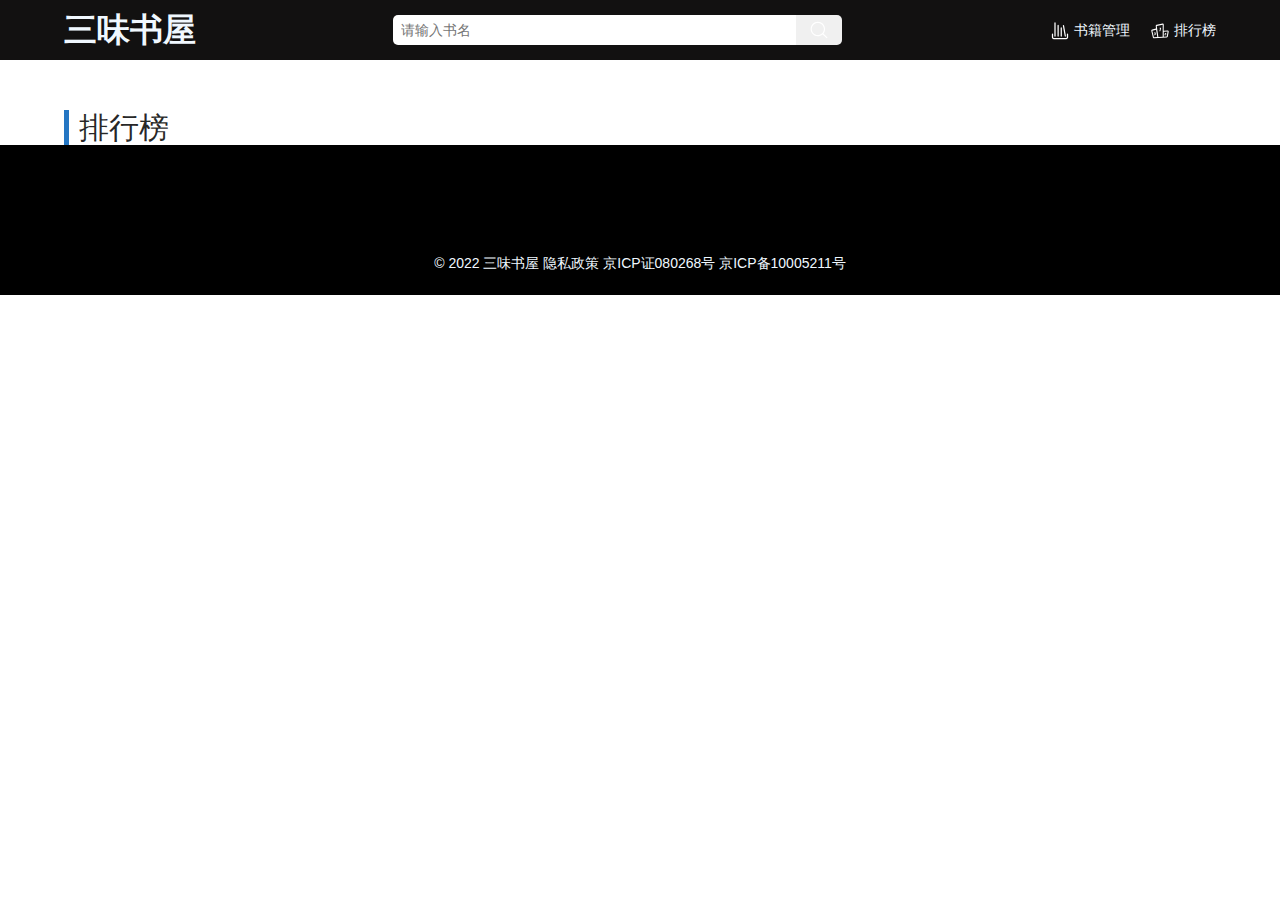
<file: index.html>
<!DOCTYPE html>
<html lang="en">

<head>
    <meta charset="UTF-8">
    <meta http-equiv="X-UA-Compatible" content="IE=edge">
    <meta name="viewport" content="width=device-width, initial-scale=1.0">
    <title>首页</title>
    <link rel="stylesheet" href="./css/index.css">
    <link rel="stylesheet" href="./swiper-7.4.1/swiper/swiper-bundle.min.css">
    <link rel="stylesheet" href="./layui/css/layui.css" media="all">

</head>

<body>
    <!-- 头部导航 -->
    <div id="nav">
        <div id="nav-bar">
            <div id="nav-logo">三味书屋</div>
            <!-- 鼠标聚焦input的显示的盒子 -->
            
                <div class="boxInput" id="boxInputA"></div>
            <!-- </div> -->
            
            <!-- 按钮显示隐藏的盒子 -->
            <div class="box"></div>
            <div id="nav-input">
                <input type="text" id="navInp" placeholder="请输入书名">
                <button > <img src="./img/31sousuo.svg" alt=""></button>
            </div>
            <div id="nav-book">
                <p id="books">
                    <img src="./img/shuji.svg" alt="">
                    <sapn id="shuji"> 书籍管理</sapn>
                </p>
                <p id="rank">
                    <img src="./img/paihangbang.svg" alt="">
                    <sapn id="paihang">排行榜</sapn>
                </p>
            </div>
        </div>
    </div>

    <!-- Swiper轮播开始 -->
    <div class="swiper mySwiper" id="Swip">
        <!-- 轮播 -->
        <div class="swiper-wrapper" circular="true">
        </div>
        <!-- 滚动点 -->
        <div class="swiper-pagination"></div>
        <div class="swiper-button-prev" id="button-prev"></div>
        <div class="swiper-button-next" id="button-next"></div>
    </div>

    <!-- 下方排行榜 -->
    <div id="five-Books">
        <div id="five-Books-Ranking">
            <p id="books-Icon"></p>
            <p id="books-Ranking">排行榜</p>
        </div>
        <!-- 前五名 -->
        <div id="literature">
        </div>
    </div>

    <!-- 底部footer -->
    <div id="footer">
        <div>
            © 2022 三味书屋 隐私政策 京ICP证080268号 京ICP备10005211号
        </div>
    </div>

    <!-- Swiper............ JS -->
    <script src="./js/jquery.js"></script>
    <script src="./js/axios.js"></script>
    <script src="./layui/layui.js"></script>
    <script src="./swiper-7.4.1/swiper/swiper-bundle.min.js"></script>
    <script src="./js/index.js"></script>

</body>

</html>
</file>
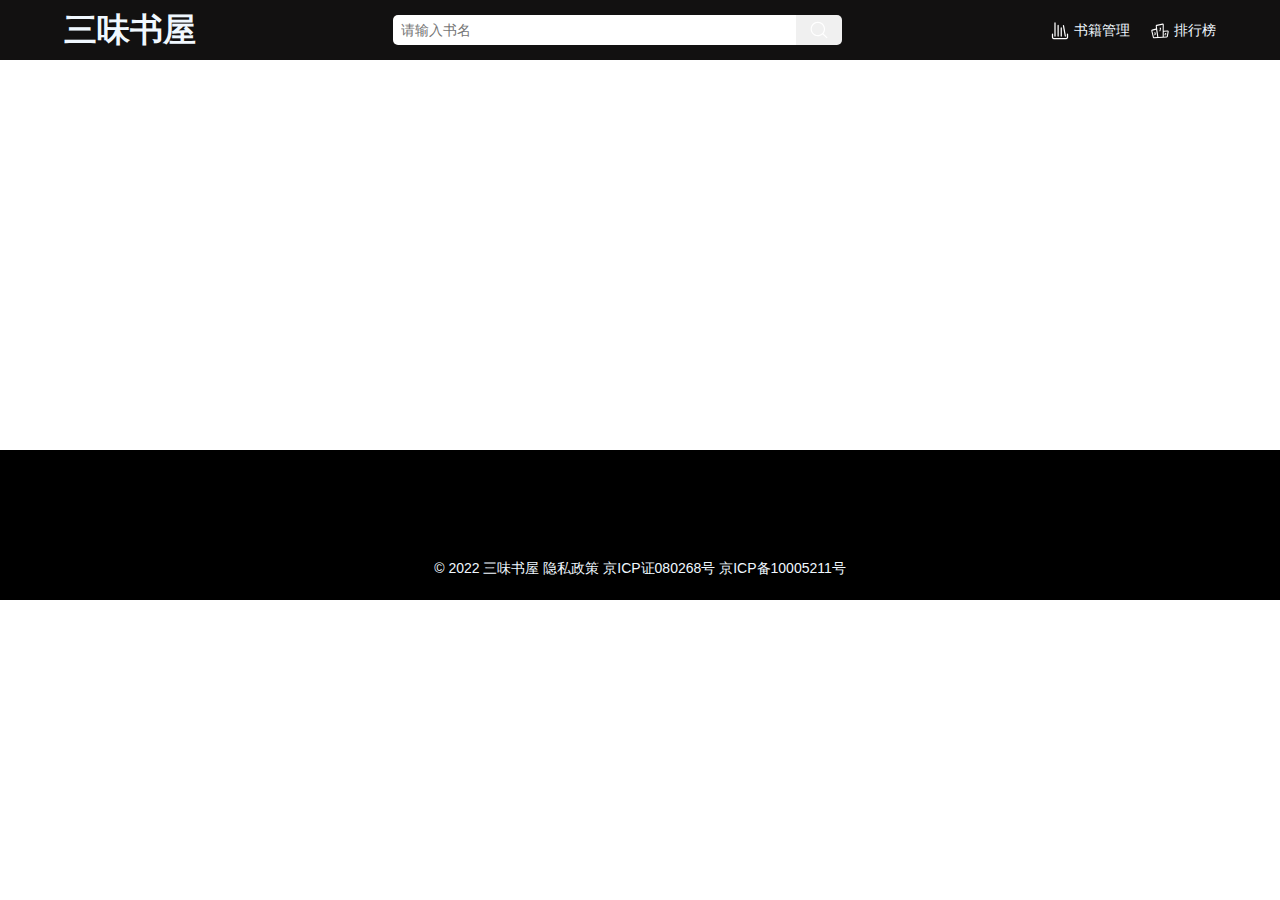
<file: details.html>
<!DOCTYPE html>
<html lang="en">

<head>
    <meta charset="UTF-8">
    <meta http-equiv="X-UA-Compatible" content="IE=edge">
    <meta name="viewport" content="width=device-width, initial-scale=1.0">
    <title>details书籍详情</title>
    <link rel="stylesheet" href="./css/index.css">
    <link rel="stylesheet" href="./swiper-7.4.1/swiper/swiper-bundle.min.css">
    <link rel="stylesheet" href="./layui/css/layui.css" media="all">
</head>

<body>
    <!-- 头部导航 -->
    <div id="nav">
        <div id="nav-bar">
            <div id="nav-logo">三味书屋</div>
            <!-- 鼠标聚焦input的显示的盒子 -->
                <div class="boxInput" ></div>
            <!-- </div> -->
            
            <!-- 按钮显示隐藏的盒子 -->
            <div class="box"></div>
            <div id="nav-input">
                <input type="text" id="navInp" placeholder="请输入书名">
                <button > <img src="./img/31sousuo.svg" alt=""></button>
            </div>
            <div id="nav-book">
                <p id="books">
                    <img src="./img/shuji.svg" alt="">
                    <sapn id="shuji"> 书籍管理</sapn>
                </p>
                <p id="rank">
                    <img src="./img/paihangbang.svg" alt="">
                    <span id="paihang">排行榜</span>
                </p>
            </div>
        </div>
    </div>

    <!-- 书籍详情 -->
    <div id="conset-details">
        <!-- <img src="./swiper-7.4.1/images/nature-3.jpg" alt="">
        <div id="details">
            <div id="details-book" class="diap">
                <p>书名:</p> &nbsp;
                <span>《世界简史》</span>
            </div>
            <div id="details-author" class="diap">
                <p>作者:</p> &nbsp;
                <span>[英] 赫伯特·乔治·威尔斯</span>
            </div>
            <div id="details-briefs" class="diap">
                <p>简介:</p>&nbsp;
                <span>★《世界简史》是英国著名作家H.G.威尔斯撰写的一部颇具特色的世界史，共有六十七章，内容上溯人类文明的开端，一直讲到*次世界大战后的“凡尔赛和约”。 作者抛弃了堆积枯燥的文学史料，以抽丝剥茧的方式将对古代埃及、古代希腊罗马、欧洲文艺复兴、宗教改革、英国工业革命、美国独立战争、法国大革命等冗长繁杂的文学史料简化精炼，简洁明了、脉络清晰地再现了这段历史，从空间中的世界到世界政治经济秩序的重建，无不渗露出宇宙之旷达、生命之奇特、以及人类无穷无尽的欲望。 ★《世界简史》无疑是世界历史上的扛鼎之作，是一部全面、简短、有趣的通俗世界史，是一本比小说还好看的世界史。读它的人常常手不释卷，忍不住一口气就把它读完。</span>
            </div>
            <div id="details-evaluate" class="diap">
                <p>评价:</p> &nbsp;
                <span>1</span>
            </div>
        </div> -->
    </div>


    <!-- 底部footer -->
    <div id="footer">
        <div>
            © 2022 三味书屋 隐私政策 京ICP证080268号 京ICP备10005211号
        </div>
    </div>
    <script src="./js/jquery.js"></script>
    <script src="./js/axios.js"></script>
    <script src="./layui/layui.js"></script>
    <script src="./swiper-7.4.1/swiper/swiper-bundle.min.js"></script>
    <script src="./js/index.js"></script>
    <!-- 渲染详情页 -->
    <script>
        // //渲染详情页
        let params = new URLSearchParams(location.search)
        console.log(params.get('id'));
        async function par() {
            try {
                let parId = await axios({
                    method: "get",
                    url: 'http://localhost:3005/books',
                    params: {
                        id: `${params.get('id')}`,
                    }
                })
                console.log(parId.data.data[0]);
                let dataYObj =
                    `
        <img src="${parId.data.data[0].coverImg}" alt="">
        <div id="details">
            <div id="details-book" class="diap">
                <p>书名:</p> &nbsp;
                <span>${parId.data.data[0].name}</span>
            </div>
            <div id="details-author" class="diap">
                <p>作者:</p> &nbsp;
                <span>${parId.data.data[0].author}</span>
            </div>
            <div id="details-briefs" class="diap">
                <p>简介:</p>&nbsp;
                <span>${parId.data.data[0].desc}</span>
            </div>
            <div id="details-evaluate" class="diap">
                <p>评价:</p> &nbsp;
                <span class="test1">${parId.data.data[0].rate}</span>
            </div>
        </div>
        `
                $('#conset-details').append(dataYObj)
                layui.use('rate', function () {
                    var rate = layui.rate;
                    //渲染
                    var ins1 = rate.render({
                        elem: '.test1'//绑定元素
                        , length: 10//长度
                        , text: true//开启分数显示
                        , half: true//开启半星
                        , value: parId.data.data[0].rate//初始值
                        , readonly: true//禁止修改
                    });
                });
            } catch (error) {
                console.log(error);
            }
        }
        par()
    </script>
</body>

</html>
</file>
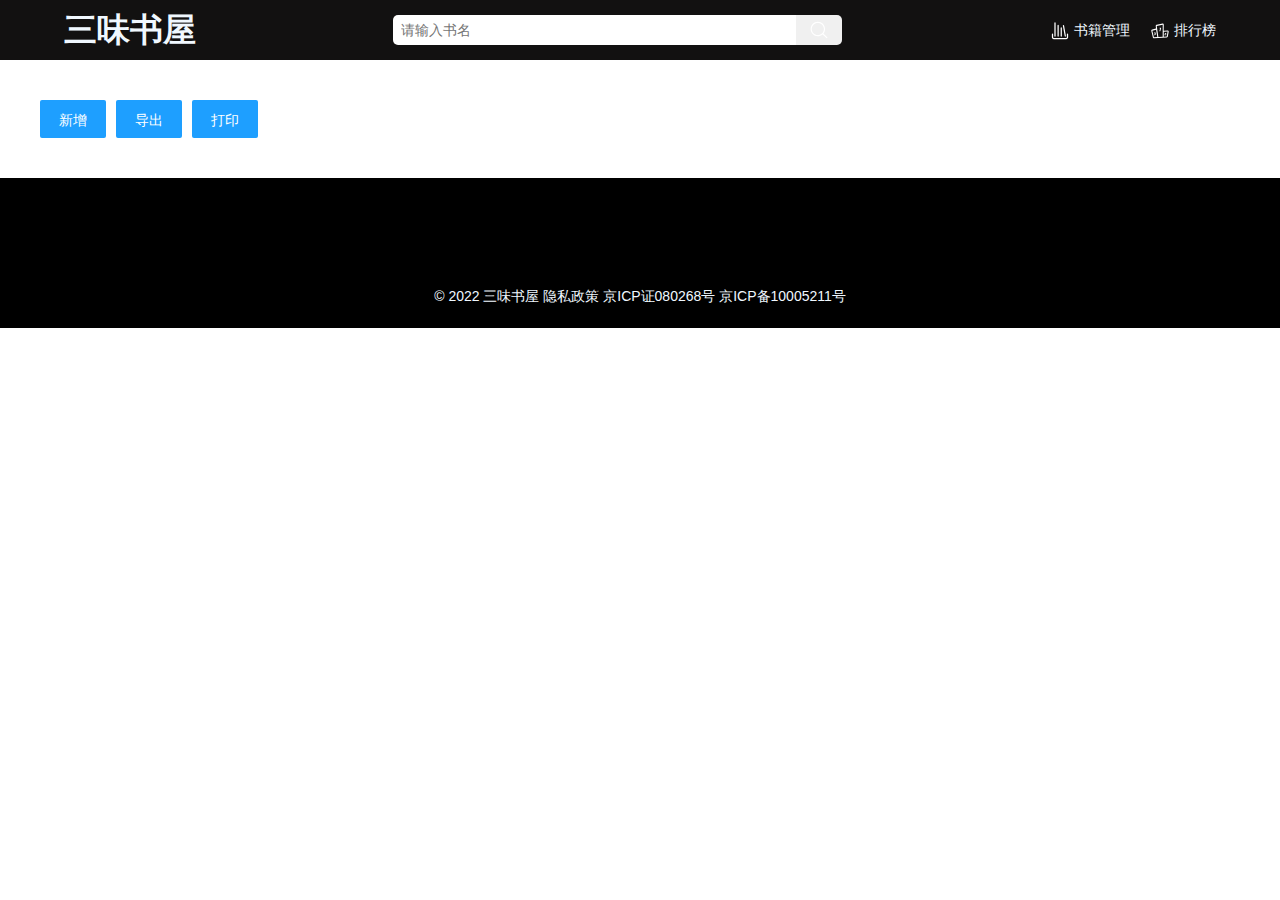
<file: management.html>
<!DOCTYPE html>
<html lang="en">

<head>
    <meta charset="UTF-8">
    <meta http-equiv="X-UA-Compatible" content="IE=edge">
    <meta name="viewport" content="width=device-width, initial-scale=1.0">
    <title>management书籍管理</title>
    <link rel="stylesheet" href="./css/index.css">
    <link rel="stylesheet" href="./css/print.min.css">
    <link rel="stylesheet" href="./swiper-7.4.1/swiper/swiper-bundle.min.css">
    <link rel="stylesheet" href="./layui/css/layui.css" media="all">
</head>
<body>
    <!-- 头部导航 -->
    <div id="nav">
        <div id="nav-bar">
            <div id="nav-logo">三味书屋</div>
            <!-- 鼠标聚焦input的显示的盒子 -->

            <div class="boxInput"></div>
            <!-- </div> -->

            <!-- 按钮显示隐藏的盒子 -->
            <div class="box"></div>
            <div id="nav-input">
                <input type="text" id="navInp" placeholder="请输入书名">
                <button> <img src="./img/31sousuo.svg" alt=""></button>
            </div>
            <div id="nav-book">
                <p id="books">
                    <img src="./img/shuji.svg" alt="">
                    <span id="shuji"> 书籍管理</span>
                </p>
                <p id="rank">
                    <img src="./img/paihangbang.svg" alt="">
                    <span id="paihang">排行榜</span>
                </p>
            </div>
        </div>
    </div>

    <!-- 书籍管理排行榜详情 -->
    <div id="conment-management">
        <div id="management">
            <div id="layui-button">
                <button type="button" class="layui-btn  layui-btn-normal" id="newAdd">新增</button>
                <button type="button" class="layui-btn  layui-btn-normal" id="daoAdd">导出</button>
                <button type="button" class="layui-btn  layui-btn-normal" id="printAdd">打印</button>
            </div>
            <!-- 书籍管理表格 -->
            <table class="layui-hide tablePin " id="test"  lay-filter="demo">
            </table>
            <!-- 分页 -->
            <div id="demo11"></div>
            <!-- 编辑和添加模态框 -->
            <div id="model">
                <form class="layui-form" action="">
                    <div class="layui-form-item">
                        <label class="layui-form-label">书名:</label>
                        <div class="layui-input-block">
                            <input type="text" name="title" required lay-verify="required" autocomplete="off"
                                class="layui-input" id="titleinput">
                        </div>
                    </div>
                    <div class="layui-form-item">
                        <label class="layui-form-label">封面图:</label>
                        <div class="layui-input-block">
                            <input type="text" name="title" required lay-verify="required" autocomplete="off"
                                class="layui-input" id="imgurl">
                        </div>
                    </div>
                    <div class="layui-form-item">
                        <label class="layui-form-label">作者:</label>
                        <div class="layui-input-block">
                            <input type="text" name="title" required lay-verify="required" autocomplete="off"
                                class="layui-input" id="authorinput">
                        </div>
                    </div>
                    <div class="layui-form-item">
                        <label class="layui-form-label" id="pingfen">评分:</label>
                        <div>
                            <div id="test2" class="star test2" style="width: 400px;"></div>
                            <span id="star"></span>
                        </div>
                    </div>
                    <div class="layui-form-item layui-form-text">
                        <label class="layui-form-label">简介:</label>
                        <div class="layui-input-block">
                            <textarea name="desc" placeholder="请输入内容" class="layui-textarea" id="descinput"></textarea>
                        </div>
                    </div>
                </form>
            </div>
            <!-- 书籍管理排行榜返回顶部 -->
            <div id="ding">
                顶部
            </div>
        </div>
    </div>

    <!--  底部footer -->
    <div id="footer">
        <div>
            © 2022 三味书屋 隐私政策 京ICP证080268号 京ICP备10005211号
        </div>
    </div>
    <script src="./js/jquery.js"></script>
    <script src="./layui/layui.js" charset="utf-8"></script>
    <script src="./swiper-7.4.1/swiper/swiper-bundle.min.js" charset="utf-8"></script>
    <script src="./js/Execl.js"></script>
    <!-- 书籍管理查看编辑删除 -->
    <script type="text/html" id="barDemo">
        <a class="layui-btn layui-btn-primary layui-btn-xs" lay-event="detail" id="cha">查看</a>
        <a class="layui-btn layui-btn-xs" lay-event="edit">编辑</a>
        <a class="layui-btn layui-btn-danger layui-btn-xs" lay-event="del">删除</a>
   </script>
    <script src="./js/axios.js"></script>
    <script src="./js/print.min.js"></script>
    <script src="./js/index.js"></script>
</body>

</html>
</file>
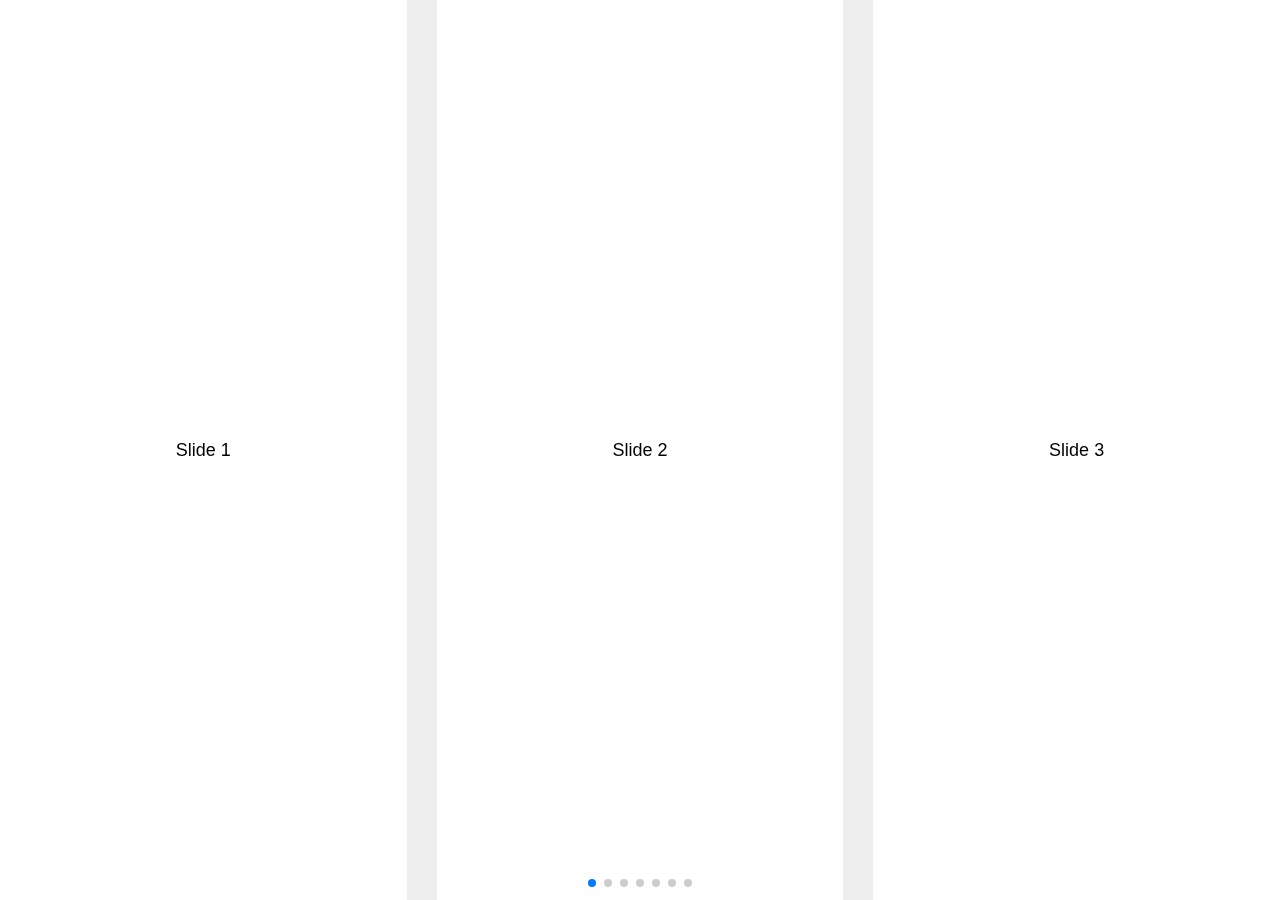
<file: swiper-7.4.1/110-slides-per-view.html>
<!DOCTYPE html>
<html lang="en">
  <head>
    <meta charset="utf-8" />
    <title>Swiper demo</title>
    <meta
      name="viewport"
      content="width=device-width, initial-scale=1, minimum-scale=1, maximum-scale=1"
    />
    <!-- Link Swiper's CSS -->
    <link
      rel="stylesheet"
      href="./swiper/swiper-bundle.min.css"
    />

    <!-- Demo styles -->
    <style>
      html,
      body {
        position: relative;
        height: 100%;
      }

      body {
        background: #eee;
        font-family: Helvetica Neue, Helvetica, Arial, sans-serif;
        font-size: 14px;
        color: #000;
        margin: 0;
        padding: 0;
      }

      .swiper {
        width: 100%;
        height: 100%;
      }

      .swiper-slide {
        text-align: center;
        font-size: 18px;
        background: #fff;

        /* Center slide text vertically */
        display: -webkit-box;
        display: -ms-flexbox;
        display: -webkit-flex;
        display: flex;
        -webkit-box-pack: center;
        -ms-flex-pack: center;
        -webkit-justify-content: center;
        justify-content: center;
        -webkit-box-align: center;
        -ms-flex-align: center;
        -webkit-align-items: center;
        align-items: center;
      }

      .swiper-slide img {
        display: block;
        width: 100%;
        height: 100%;
        object-fit: cover;
      }
    </style>
  </head>

  <body>
    <!-- Swiper -->
    <div class="swiper mySwiper">
      <div class="swiper-wrapper">
        <div class="swiper-slide">Slide 1</div>
        <div class="swiper-slide">Slide 2</div>
        <div class="swiper-slide">Slide 3</div>
        <div class="swiper-slide">Slide 4</div>
        <div class="swiper-slide">Slide 5</div>
        <div class="swiper-slide">Slide 6</div>
        <div class="swiper-slide">Slide 7</div>
        <div class="swiper-slide">Slide 8</div>
        <div class="swiper-slide">Slide 9</div>
      </div>
      <div class="swiper-pagination"></div>
    </div>

    <!-- Swiper JS -->
    <script src="./swiper/swiper-bundle.min.js"></script>

    <!-- Initialize Swiper -->
    <script>
      var swiper = new Swiper(".mySwiper", {
        slidesPerView: 3,
        spaceBetween: 30,
        pagination: {
          el: ".swiper-pagination",
          clickable: true,
        },
      });
    </script>
  </body>
</html>
</file>
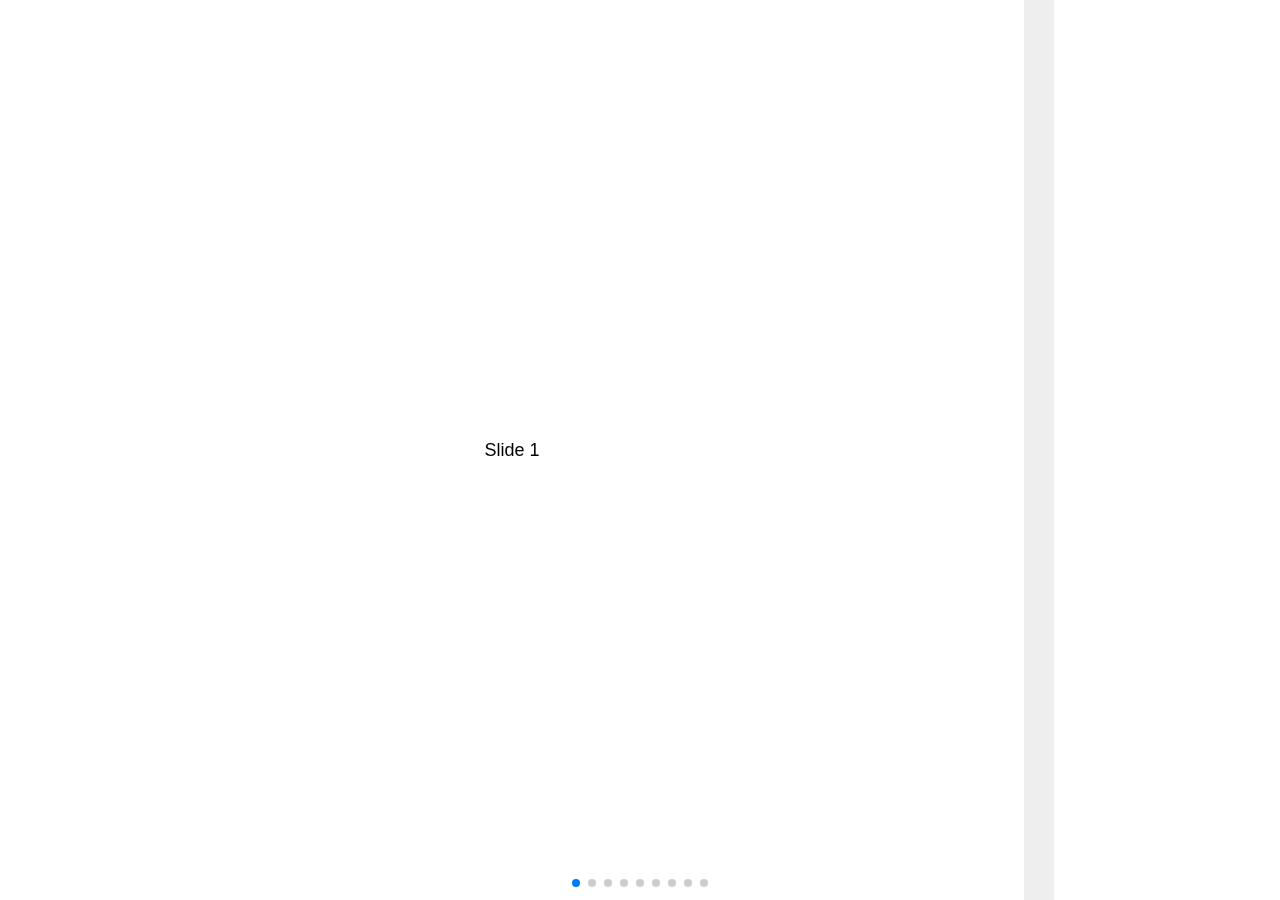
<file: swiper-7.4.1/120-slides-per-view-auto.html>
<!DOCTYPE html>
<html lang="en">
  <head>
    <meta charset="utf-8" />
    <title>Swiper demo</title>
    <meta
      name="viewport"
      content="width=device-width, initial-scale=1, minimum-scale=1, maximum-scale=1"
    />
    <!-- Link Swiper's CSS -->
    <link
      rel="stylesheet"
      href="./swiper/swiper-bundle.min.css"
    />

    <!-- Demo styles -->
    <style>
      html,
      body {
        position: relative;
        height: 100%;
      }

      body {
        background: #eee;
        font-family: Helvetica Neue, Helvetica, Arial, sans-serif;
        font-size: 14px;
        color: #000;
        margin: 0;
        padding: 0;
      }

      .swiper {
        width: 100%;
        height: 100%;
      }

      .swiper-slide {
        text-align: center;
        font-size: 18px;
        background: #fff;

        /* Center slide text vertically */
        display: -webkit-box;
        display: -ms-flexbox;
        display: -webkit-flex;
        display: flex;
        -webkit-box-pack: center;
        -ms-flex-pack: center;
        -webkit-justify-content: center;
        justify-content: center;
        -webkit-box-align: center;
        -ms-flex-align: center;
        -webkit-align-items: center;
        align-items: center;
      }

      .swiper-slide img {
        display: block;
        width: 100%;
        height: 100%;
        object-fit: cover;
      }

      .swiper-slide {
        width: 80%;
      }

      .swiper-slide:nth-child(2n) {
        width: 60%;
      }

      .swiper-slide:nth-child(3n) {
        width: 40%;
      }
    </style>
  </head>

  <body>
    <!-- Swiper -->
    <div class="swiper mySwiper">
      <div class="swiper-wrapper">
        <div class="swiper-slide">Slide 1</div>
        <div class="swiper-slide">Slide 2</div>
        <div class="swiper-slide">Slide 3</div>
        <div class="swiper-slide">Slide 4</div>
        <div class="swiper-slide">Slide 5</div>
        <div class="swiper-slide">Slide 6</div>
        <div class="swiper-slide">Slide 7</div>
        <div class="swiper-slide">Slide 8</div>
        <div class="swiper-slide">Slide 9</div>
      </div>
      <div class="swiper-pagination"></div>
    </div>

    <!-- Swiper JS -->
    <script src="./swiper/swiper-bundle.min.js"></script>

    <!-- Initialize Swiper -->
    <script>
      var swiper = new Swiper(".mySwiper", {
        slidesPerView: "auto",
        spaceBetween: 30,
        pagination: {
          el: ".swiper-pagination",
          clickable: true,
        },
      });
    </script>
  </body>
</html>
</file>
<file: css/index.css>
* {
    margin: 0;
    padding: 0;
    outline-style: none
}

#nav a {
    text-decoration: none;
    color: aliceblue !important;
}

#paihang {
    color: aliceblue;
}

#nav {
    /* width: 100%; */
    height: 60px;
    background-color: rgb(18, 17, 17);
}

#nav-bar {
    width: 90%;
    height: 100%;
    margin: 0 auto;
    line-height: 60px;
    display: flex;
}

#nav-logo,
#nav-book,
#nav-input {
    color: aliceblue;
    width: 40%;
    display: flex;
}

#nav-logo {
    font-size: 33px;
    font-weight: 800;
}

#nav-input {
    width: 60%;
}

#nav-input input {
    width: 80%;
    height: 30px;
    margin-top: 15px;
    padding-left: 8px;
    border-radius: 5px 0px 0px 5px;
    border: none;
}

#nav-input button {
    width: 46px;
    height: 30px;
    background-color: rgb(240, 240, 240);
    margin-top: 15px;
    border: 0px;
    border-radius: 0px 5px 5px 0px;
}

#nav-input button img {
    width: 20px;
    height: 20px;
}

#nav-book {
    display: flex;
    justify-content: flex-end;
    /* margin-top:14px; */
}

#nav-book #books img {
    width: 20px;
    height: 20px;
    /* line-height: 20px; */
    text-align: left;
}

#nav-book #books a {
    text-align: right;
}

#nav-book #rank img {
    width: 20px;
    height: 20px;
    line-height: 20px;
    padding-left: 20px;
}

.box {
    z-index: 999;
    position: absolute;
    transform: translate(85%, 18%);
    background-color: #fff;
    border-radius: .4em;
    width: 400px;
    padding-left: 10px;
    margin: auto;
    text-align: center;
    color: black;
    font-size: 15px;
    box-shadow: 3px 5px 5px #656B79;
    display: none;

}

.box div {
    display: flex;
}

.box p {
    word-wrap: break-word;
}

.boxInput {
    width: 300px;
    z-index: 1001;
    position: absolute;
    top: 50px;
    left: 400px;
    background-color: #fff;
    border-radius: .4em;
    padding-left: 10px;
    color: black;
    font-size: 15px;
    box-shadow: 3px 5px 5px #656B79;
    display: none;
}

#boxInputA a {
    color: black !important;
}

/* 轮播图开始 */
#Swip {
    width: 90%;
    margin-top: 10px;
}

#Sw-content {
    width: 30%;
    height: 300px;
    text-align: center;
    line-height: 300px;
    /* border: 1px solid red; */
}

#Sw-content img {
    width: 70%;
    height: 80%;
    padding-top: 20px;
}

#button-prev,
#button-next {
    display: none;
    color: #ccc;
}

/* 下方5本书排行 */
#five-Books {
    width: 90%;
    margin: 0 auto;
    margin-top: 40px;
}

#five-Books-Ranking {
    line-height: 35px;
    display: flex;
    text-align: center;
}

#five-Books-Ranking #books-Icon {
    width: 5px;
    height: 35px;
    background-color: rgb(36, 118, 195);
}

#five-Books-Ranking #books-Ranking {
    font-size: 30px;
    padding-left: 10px;
}

#literature {
    display: flex;
}

#books-Literature {
    width: 25%;
    height: 200px;
    text-align: center;
    padding-top: 45px;
}

#books-Literature img {
    width: 80%;
    height: 80%;
}

/* 底部开始 */
#footer {
    width: 100%;
    height: 150px;
    background-color: black;
}

#footer div {
    color: aliceblue;
    text-align: center;
    padding-top: 110px;
}

/* 书籍管理页面 */
#management {
    /* width: 90% !important; */
    margin-left: 40px;
}

#layui-button {
    display: flex;
}

#layui-Excel {
    display: flex;
    text-align: center;
    line-height: 100%;
}

#layui-Excel img {
    width: 20px;
    height: 20px;
    padding-top: 9px;
}

#layui-Excel p {
    padding-top: 12px;
}

#layui-table {
    width: 90%;
    /* margin: auto; */
}

.layui-table-cell {
    height: 200px !important;
    line-height: 200px !important;
    overflow-x: hidden;
}

th .layui-table-cell {
    height: 30px !important;
    line-height: 30px !important;
    text-align: center !important;
}

.layui-table-header {
    position: relative;
}

/* .layui-table img{
    width: 100px !important;
    height: 100px !important;
} */
/* 返回顶部 */
#ding {
    width: 40px;
    height: 40px;
    border-radius: 50%;
    border: 1px solid aqua;
    position: absolute;
    right: 40px;
    bottom: -780px;
    text-align: center;
    line-height: 40px;
    background-color: aqua;
    display: none;
}

#conment-management {
    margin-top: 40px;
    margin-bottom: 40px;
}


/* 书籍详情介绍页· */
#conset-details {
    display: flex;
    width: 90%;
    height: 300px;
    margin: auto;
    margin-top: 45px;
    margin-bottom: 45px;
}

#conset-details img {
    width: 40%;
    height: 100%;
    margin-right: 40px;
}

.diap {
    padding: 10px 0 10px 0;
    display: flex;
}

.diap p {
    font-weight: 700;
}

.diap span {
    padding-left: 20px;
}

#details-briefs p {
    white-space: nowrap;
}

.layui-btn-primary {
    color: #656B79 !important;
}

/* 模态框 */
/* .star {
    position: relative;
    left:30px;
} */

#model,
#add {
    display: none;
    text-overflow: inherit;
    white-space: normal;
    width: 750px;
}

/* .layui-form-item {
    padding-right: 40px;
} */

#star {
    position: relative;
    top: -3px;
}
</file>
<file: layui/css/layui.css>
.layui-inline,img{display:inline-block;vertical-align:middle}h1,h2,h3,h4,h5,h6{font-weight:400}a,body{color:#333}.layui-edge,.layui-header,.layui-inline,.layui-main{position:relative}.layui-edge,hr{height:0;overflow:hidden}.layui-layout-body,.layui-side,.layui-side-scroll{overflow-x:hidden}.layui-edge,.layui-elip,hr{overflow:hidden}.layui-btn,.layui-edge,.layui-inline,img{vertical-align:middle}.layui-btn,.layui-disabled,.layui-icon,.layui-unselect{-moz-user-select:none;-webkit-user-select:none;-ms-user-select:none}blockquote,body,button,dd,div,dl,dt,form,h1,h2,h3,h4,h5,h6,input,li,ol,p,pre,td,textarea,th,ul{margin:0;padding:0;-webkit-tap-highlight-color:rgba(0,0,0,0)}a:active,a:hover{outline:0}img{border:none}li{list-style:none}table{border-collapse:collapse;border-spacing:0}h4,h5,h6{font-size:100%}button,input,optgroup,option,select,textarea{font-family:inherit;font-size:inherit;font-style:inherit;font-weight:inherit;outline:0}pre{white-space:pre-wrap;white-space:-moz-pre-wrap;white-space:-pre-wrap;white-space:-o-pre-wrap;word-wrap:break-word}body{line-height:1.6;color:rgba(0,0,0,.85);font:14px Helvetica Neue,Helvetica,PingFang SC,Tahoma,Arial,sans-serif}hr{line-height:0;margin:10px 0;padding:0;border:none!important;border-bottom:1px solid #eee!important;clear:both;background:0 0}a{text-decoration:none}a:hover{color:#777}a cite{font-style:normal;*cursor:pointer}.layui-border-box,.layui-border-box *{box-sizing:border-box}.layui-box,.layui-box *{box-sizing:content-box}.layui-clear{clear:both;*zoom:1}.layui-clear:after{content:'\20';clear:both;*zoom:1;display:block;height:0}.layui-inline{*display:inline;*zoom:1}.layui-btn,.layui-btn-group,.layui-edge{display:inline-block}.layui-edge{width:0;border-width:6px;border-style:dashed;border-color:transparent}.layui-edge-top{top:-4px;border-bottom-color:#999;border-bottom-style:solid}.layui-edge-right{border-left-color:#999;border-left-style:solid}.layui-edge-bottom{top:2px;border-top-color:#999;border-top-style:solid}.layui-edge-left{border-right-color:#999;border-right-style:solid}.layui-elip{text-overflow:ellipsis;white-space:nowrap}.layui-disabled,.layui-disabled:hover{color:#d2d2d2!important;cursor:not-allowed!important}.layui-circle{border-radius:100%}.layui-show{display:block!important}.layui-hide{display:none!important}.layui-show-v{visibility:visible!important}.layui-hide-v{visibility:hidden!important}@font-face{font-family:layui-icon;src:url(../font/iconfont.eot?v=256);src:url(../font/iconfont.eot?v=256#iefix) format('embedded-opentype'),url(../font/iconfont.woff2?v=256) format('woff2'),url(../font/iconfont.woff?v=256) format('woff'),url(../font/iconfont.ttf?v=256) format('truetype'),url(../font/iconfont.svg?v=256#layui-icon) format('svg')}.layui-icon{font-family:layui-icon!important;font-size:16px;font-style:normal;-webkit-font-smoothing:antialiased;-moz-osx-font-smoothing:grayscale}.layui-icon-reply-fill:before{content:"\e611"}.layui-icon-set-fill:before{content:"\e614"}.layui-icon-menu-fill:before{content:"\e60f"}.layui-icon-search:before{content:"\e615"}.layui-icon-share:before{content:"\e641"}.layui-icon-set-sm:before{content:"\e620"}.layui-icon-engine:before{content:"\e628"}.layui-icon-close:before{content:"\1006"}.layui-icon-close-fill:before{content:"\1007"}.layui-icon-chart-screen:before{content:"\e629"}.layui-icon-star:before{content:"\e600"}.layui-icon-circle-dot:before{content:"\e617"}.layui-icon-chat:before{content:"\e606"}.layui-icon-release:before{content:"\e609"}.layui-icon-list:before{content:"\e60a"}.layui-icon-chart:before{content:"\e62c"}.layui-icon-ok-circle:before{content:"\1005"}.layui-icon-layim-theme:before{content:"\e61b"}.layui-icon-table:before{content:"\e62d"}.layui-icon-right:before{content:"\e602"}.layui-icon-left:before{content:"\e603"}.layui-icon-cart-simple:before{content:"\e698"}.layui-icon-face-cry:before{content:"\e69c"}.layui-icon-face-smile:before{content:"\e6af"}.layui-icon-survey:before{content:"\e6b2"}.layui-icon-tree:before{content:"\e62e"}.layui-icon-ie:before{content:"\e7bb"}.layui-icon-upload-circle:before{content:"\e62f"}.layui-icon-add-circle:before{content:"\e61f"}.layui-icon-download-circle:before{content:"\e601"}.layui-icon-templeate-1:before{content:"\e630"}.layui-icon-util:before{content:"\e631"}.layui-icon-face-surprised:before{content:"\e664"}.layui-icon-edit:before{content:"\e642"}.layui-icon-speaker:before{content:"\e645"}.layui-icon-down:before{content:"\e61a"}.layui-icon-file:before{content:"\e621"}.layui-icon-layouts:before{content:"\e632"}.layui-icon-rate-half:before{content:"\e6c9"}.layui-icon-add-circle-fine:before{content:"\e608"}.layui-icon-prev-circle:before{content:"\e633"}.layui-icon-read:before{content:"\e705"}.layui-icon-404:before{content:"\e61c"}.layui-icon-carousel:before{content:"\e634"}.layui-icon-help:before{content:"\e607"}.layui-icon-code-circle:before{content:"\e635"}.layui-icon-windows:before{content:"\e67f"}.layui-icon-water:before{content:"\e636"}.layui-icon-username:before{content:"\e66f"}.layui-icon-find-fill:before{content:"\e670"}.layui-icon-about:before{content:"\e60b"}.layui-icon-location:before{content:"\e715"}.layui-icon-up:before{content:"\e619"}.layui-icon-pause:before{content:"\e651"}.layui-icon-date:before{content:"\e637"}.layui-icon-layim-uploadfile:before{content:"\e61d"}.layui-icon-delete:before{content:"\e640"}.layui-icon-play:before{content:"\e652"}.layui-icon-top:before{content:"\e604"}.layui-icon-firefox:before{content:"\e686"}.layui-icon-friends:before{content:"\e612"}.layui-icon-refresh-3:before{content:"\e9aa"}.layui-icon-ok:before{content:"\e605"}.layui-icon-layer:before{content:"\e638"}.layui-icon-face-smile-fine:before{content:"\e60c"}.layui-icon-dollar:before{content:"\e659"}.layui-icon-group:before{content:"\e613"}.layui-icon-layim-download:before{content:"\e61e"}.layui-icon-picture-fine:before{content:"\e60d"}.layui-icon-link:before{content:"\e64c"}.layui-icon-diamond:before{content:"\e735"}.layui-icon-log:before{content:"\e60e"}.layui-icon-key:before{content:"\e683"}.layui-icon-rate-solid:before{content:"\e67a"}.layui-icon-fonts-del:before{content:"\e64f"}.layui-icon-unlink:before{content:"\e64d"}.layui-icon-fonts-clear:before{content:"\e639"}.layui-icon-triangle-r:before{content:"\e623"}.layui-icon-circle:before{content:"\e63f"}.layui-icon-radio:before{content:"\e643"}.layui-icon-align-center:before{content:"\e647"}.layui-icon-align-right:before{content:"\e648"}.layui-icon-align-left:before{content:"\e649"}.layui-icon-loading-1:before{content:"\e63e"}.layui-icon-return:before{content:"\e65c"}.layui-icon-fonts-strong:before{content:"\e62b"}.layui-icon-upload:before{content:"\e67c"}.layui-icon-dialogue:before{content:"\e63a"}.layui-icon-video:before{content:"\e6ed"}.layui-icon-headset:before{content:"\e6fc"}.layui-icon-cellphone-fine:before{content:"\e63b"}.layui-icon-add-1:before{content:"\e654"}.layui-icon-face-smile-b:before{content:"\e650"}.layui-icon-fonts-html:before{content:"\e64b"}.layui-icon-screen-full:before{content:"\e622"}.layui-icon-form:before{content:"\e63c"}.layui-icon-cart:before{content:"\e657"}.layui-icon-camera-fill:before{content:"\e65d"}.layui-icon-tabs:before{content:"\e62a"}.layui-icon-heart-fill:before{content:"\e68f"}.layui-icon-fonts-code:before{content:"\e64e"}.layui-icon-ios:before{content:"\e680"}.layui-icon-at:before{content:"\e687"}.layui-icon-fire:before{content:"\e756"}.layui-icon-set:before{content:"\e716"}.layui-icon-fonts-u:before{content:"\e646"}.layui-icon-triangle-d:before{content:"\e625"}.layui-icon-tips:before{content:"\e702"}.layui-icon-picture:before{content:"\e64a"}.layui-icon-more-vertical:before{content:"\e671"}.layui-icon-bluetooth:before{content:"\e689"}.layui-icon-flag:before{content:"\e66c"}.layui-icon-loading:before{content:"\e63d"}.layui-icon-fonts-i:before{content:"\e644"}.layui-icon-refresh-1:before{content:"\e666"}.layui-icon-rmb:before{content:"\e65e"}.layui-icon-addition:before{content:"\e624"}.layui-icon-home:before{content:"\e68e"}.layui-icon-time:before{content:"\e68d"}.layui-icon-user:before{content:"\e770"}.layui-icon-notice:before{content:"\e667"}.layui-icon-chrome:before{content:"\e68a"}.layui-icon-edge:before{content:"\e68b"}.layui-icon-login-weibo:before{content:"\e675"}.layui-icon-voice:before{content:"\e688"}.layui-icon-upload-drag:before{content:"\e681"}.layui-icon-login-qq:before{content:"\e676"}.layui-icon-snowflake:before{content:"\e6b1"}.layui-icon-heart:before{content:"\e68c"}.layui-icon-logout:before{content:"\e682"}.layui-icon-file-b:before{content:"\e655"}.layui-icon-template:before{content:"\e663"}.layui-icon-transfer:before{content:"\e691"}.layui-icon-auz:before{content:"\e672"}.layui-icon-console:before{content:"\e665"}.layui-icon-app:before{content:"\e653"}.layui-icon-prev:before{content:"\e65a"}.layui-icon-website:before{content:"\e7ae"}.layui-icon-next:before{content:"\e65b"}.layui-icon-component:before{content:"\e857"}.layui-icon-android:before{content:"\e684"}.layui-icon-more:before{content:"\e65f"}.layui-icon-login-wechat:before{content:"\e677"}.layui-icon-shrink-right:before{content:"\e668"}.layui-icon-spread-left:before{content:"\e66b"}.layui-icon-camera:before{content:"\e660"}.layui-icon-note:before{content:"\e66e"}.layui-icon-refresh:before{content:"\e669"}.layui-icon-female:before{content:"\e661"}.layui-icon-male:before{content:"\e662"}.layui-icon-screen-restore:before{content:"\e758"}.layui-icon-password:before{content:"\e673"}.layui-icon-senior:before{content:"\e674"}.layui-icon-theme:before{content:"\e66a"}.layui-icon-tread:before{content:"\e6c5"}.layui-icon-praise:before{content:"\e6c6"}.layui-icon-star-fill:before{content:"\e658"}.layui-icon-rate:before{content:"\e67b"}.layui-icon-template-1:before{content:"\e656"}.layui-icon-vercode:before{content:"\e679"}.layui-icon-service:before{content:"\e626"}.layui-icon-cellphone:before{content:"\e678"}.layui-icon-print:before{content:"\e66d"}.layui-icon-cols:before{content:"\e610"}.layui-icon-wifi:before{content:"\e7e0"}.layui-icon-export:before{content:"\e67d"}.layui-icon-rss:before{content:"\e808"}.layui-icon-slider:before{content:"\e714"}.layui-icon-email:before{content:"\e618"}.layui-icon-subtraction:before{content:"\e67e"}.layui-icon-mike:before{content:"\e6dc"}.layui-icon-light:before{content:"\e748"}.layui-icon-gift:before{content:"\e627"}.layui-icon-mute:before{content:"\e685"}.layui-icon-reduce-circle:before{content:"\e616"}.layui-icon-music:before{content:"\e690"}.layui-main{width:1140px;margin:0 auto}.layui-header{z-index:1000;height:60px}.layui-header a:hover{transition:all .5s;-webkit-transition:all .5s}.layui-side{position:fixed;left:0;top:0;bottom:0;z-index:999;width:200px}.layui-side-scroll{position:relative;width:220px;height:100%}.layui-body{position:relative;left:200px;right:0;top:0;bottom:0;z-index:900;width:auto;box-sizing:border-box}.layui-layout-admin .layui-header{position:fixed;top:0;left:0;right:0;background-color:#23262E}.layui-layout-admin .layui-side{top:60px;width:200px;overflow-x:hidden}.layui-layout-admin .layui-body{position:absolute;top:60px;padding-bottom:44px}.layui-layout-admin .layui-main{width:auto;margin:0 15px}.layui-layout-admin .layui-footer{position:fixed;left:200px;right:0;bottom:0;z-index:990;height:44px;line-height:44px;padding:0 15px;box-shadow:-1px 0 4px rgb(0 0 0 / 12%);background-color:#FAFAFA}.layui-layout-admin .layui-logo{position:absolute;left:0;top:0;width:200px;height:100%;line-height:60px;text-align:center;color:#009688;font-size:16px;box-shadow:0 1px 2px 0 rgb(0 0 0 / 15%)}.layui-layout-admin .layui-header .layui-nav{background:0 0}.layui-layout-left{position:absolute!important;left:200px;top:0}.layui-layout-right{position:absolute!important;right:0;top:0}.layui-container{position:relative;margin:0 auto;padding:0 15px;box-sizing:border-box}.layui-fluid{position:relative;margin:0 auto;padding:0 15px}.layui-row:after,.layui-row:before{content:"";display:block;clear:both}.layui-col-lg1,.layui-col-lg10,.layui-col-lg11,.layui-col-lg12,.layui-col-lg2,.layui-col-lg3,.layui-col-lg4,.layui-col-lg5,.layui-col-lg6,.layui-col-lg7,.layui-col-lg8,.layui-col-lg9,.layui-col-md1,.layui-col-md10,.layui-col-md11,.layui-col-md12,.layui-col-md2,.layui-col-md3,.layui-col-md4,.layui-col-md5,.layui-col-md6,.layui-col-md7,.layui-col-md8,.layui-col-md9,.layui-col-sm1,.layui-col-sm10,.layui-col-sm11,.layui-col-sm12,.layui-col-sm2,.layui-col-sm3,.layui-col-sm4,.layui-col-sm5,.layui-col-sm6,.layui-col-sm7,.layui-col-sm8,.layui-col-sm9,.layui-col-xs1,.layui-col-xs10,.layui-col-xs11,.layui-col-xs12,.layui-col-xs2,.layui-col-xs3,.layui-col-xs4,.layui-col-xs5,.layui-col-xs6,.layui-col-xs7,.layui-col-xs8,.layui-col-xs9{position:relative;display:block;box-sizing:border-box}.layui-col-xs1,.layui-col-xs10,.layui-col-xs11,.layui-col-xs12,.layui-col-xs2,.layui-col-xs3,.layui-col-xs4,.layui-col-xs5,.layui-col-xs6,.layui-col-xs7,.layui-col-xs8,.layui-col-xs9{float:left}.layui-col-xs1{width:8.33333333%}.layui-col-xs2{width:16.66666667%}.layui-col-xs3{width:25%}.layui-col-xs4{width:33.33333333%}.layui-col-xs5{width:41.66666667%}.layui-col-xs6{width:50%}.layui-col-xs7{width:58.33333333%}.layui-col-xs8{width:66.66666667%}.layui-col-xs9{width:75%}.layui-col-xs10{width:83.33333333%}.layui-col-xs11{width:91.66666667%}.layui-col-xs12{width:100%}.layui-col-xs-offset1{margin-left:8.33333333%}.layui-col-xs-offset2{margin-left:16.66666667%}.layui-col-xs-offset3{margin-left:25%}.layui-col-xs-offset4{margin-left:33.33333333%}.layui-col-xs-offset5{margin-left:41.66666667%}.layui-col-xs-offset6{margin-left:50%}.layui-col-xs-offset7{margin-left:58.33333333%}.layui-col-xs-offset8{margin-left:66.66666667%}.layui-col-xs-offset9{margin-left:75%}.layui-col-xs-offset10{margin-left:83.33333333%}.layui-col-xs-offset11{margin-left:91.66666667%}.layui-col-xs-offset12{margin-left:100%}@media screen and (max-width:768px){.layui-hide-xs{display:none!important}.layui-show-xs-block{display:block!important}.layui-show-xs-inline{display:inline!important}.layui-show-xs-inline-block{display:inline-block!important}}@media screen and (min-width:768px){.layui-container{width:750px}.layui-hide-sm{display:none!important}.layui-show-sm-block{display:block!important}.layui-show-sm-inline{display:inline!important}.layui-show-sm-inline-block{display:inline-block!important}.layui-col-sm1,.layui-col-sm10,.layui-col-sm11,.layui-col-sm12,.layui-col-sm2,.layui-col-sm3,.layui-col-sm4,.layui-col-sm5,.layui-col-sm6,.layui-col-sm7,.layui-col-sm8,.layui-col-sm9{float:left}.layui-col-sm1{width:8.33333333%}.layui-col-sm2{width:16.66666667%}.layui-col-sm3{width:25%}.layui-col-sm4{width:33.33333333%}.layui-col-sm5{width:41.66666667%}.layui-col-sm6{width:50%}.layui-col-sm7{width:58.33333333%}.layui-col-sm8{width:66.66666667%}.layui-col-sm9{width:75%}.layui-col-sm10{width:83.33333333%}.layui-col-sm11{width:91.66666667%}.layui-col-sm12{width:100%}.layui-col-sm-offset1{margin-left:8.33333333%}.layui-col-sm-offset2{margin-left:16.66666667%}.layui-col-sm-offset3{margin-left:25%}.layui-col-sm-offset4{margin-left:33.33333333%}.layui-col-sm-offset5{margin-left:41.66666667%}.layui-col-sm-offset6{margin-left:50%}.layui-col-sm-offset7{margin-left:58.33333333%}.layui-col-sm-offset8{margin-left:66.66666667%}.layui-col-sm-offset9{margin-left:75%}.layui-col-sm-offset10{margin-left:83.33333333%}.layui-col-sm-offset11{margin-left:91.66666667%}.layui-col-sm-offset12{margin-left:100%}}@media screen and (min-width:992px){.layui-container{width:970px}.layui-hide-md{display:none!important}.layui-show-md-block{display:block!important}.layui-show-md-inline{display:inline!important}.layui-show-md-inline-block{display:inline-block!important}.layui-col-md1,.layui-col-md10,.layui-col-md11,.layui-col-md12,.layui-col-md2,.layui-col-md3,.layui-col-md4,.layui-col-md5,.layui-col-md6,.layui-col-md7,.layui-col-md8,.layui-col-md9{float:left}.layui-col-md1{width:8.33333333%}.layui-col-md2{width:16.66666667%}.layui-col-md3{width:25%}.layui-col-md4{width:33.33333333%}.layui-col-md5{width:41.66666667%}.layui-col-md6{width:50%}.layui-col-md7{width:58.33333333%}.layui-col-md8{width:66.66666667%}.layui-col-md9{width:75%}.layui-col-md10{width:83.33333333%}.layui-col-md11{width:91.66666667%}.layui-col-md12{width:100%}.layui-col-md-offset1{margin-left:8.33333333%}.layui-col-md-offset2{margin-left:16.66666667%}.layui-col-md-offset3{margin-left:25%}.layui-col-md-offset4{margin-left:33.33333333%}.layui-col-md-offset5{margin-left:41.66666667%}.layui-col-md-offset6{margin-left:50%}.layui-col-md-offset7{margin-left:58.33333333%}.layui-col-md-offset8{margin-left:66.66666667%}.layui-col-md-offset9{margin-left:75%}.layui-col-md-offset10{margin-left:83.33333333%}.layui-col-md-offset11{margin-left:91.66666667%}.layui-col-md-offset12{margin-left:100%}}@media screen and (min-width:1200px){.layui-container{width:1170px}.layui-hide-lg{display:none!important}.layui-show-lg-block{display:block!important}.layui-show-lg-inline{display:inline!important}.layui-show-lg-inline-block{display:inline-block!important}.layui-col-lg1,.layui-col-lg10,.layui-col-lg11,.layui-col-lg12,.layui-col-lg2,.layui-col-lg3,.layui-col-lg4,.layui-col-lg5,.layui-col-lg6,.layui-col-lg7,.layui-col-lg8,.layui-col-lg9{float:left}.layui-col-lg1{width:8.33333333%}.layui-col-lg2{width:16.66666667%}.layui-col-lg3{width:25%}.layui-col-lg4{width:33.33333333%}.layui-col-lg5{width:41.66666667%}.layui-col-lg6{width:50%}.layui-col-lg7{width:58.33333333%}.layui-col-lg8{width:66.66666667%}.layui-col-lg9{width:75%}.layui-col-lg10{width:83.33333333%}.layui-col-lg11{width:91.66666667%}.layui-col-lg12{width:100%}.layui-col-lg-offset1{margin-left:8.33333333%}.layui-col-lg-offset2{margin-left:16.66666667%}.layui-col-lg-offset3{margin-left:25%}.layui-col-lg-offset4{margin-left:33.33333333%}.layui-col-lg-offset5{margin-left:41.66666667%}.layui-col-lg-offset6{margin-left:50%}.layui-col-lg-offset7{margin-left:58.33333333%}.layui-col-lg-offset8{margin-left:66.66666667%}.layui-col-lg-offset9{margin-left:75%}.layui-col-lg-offset10{margin-left:83.33333333%}.layui-col-lg-offset11{margin-left:91.66666667%}.layui-col-lg-offset12{margin-left:100%}}.layui-col-space1{margin:-.5px}.layui-col-space1>*{padding:.5px}.layui-col-space2{margin:-1px}.layui-col-space2>*{padding:1px}.layui-col-space4{margin:-2px}.layui-col-space4>*{padding:2px}.layui-col-space5{margin:-2.5px}.layui-col-space5>*{padding:2.5px}.layui-col-space6{margin:-3px}.layui-col-space6>*{padding:3px}.layui-col-space8{margin:-4px}.layui-col-space8>*{padding:4px}.layui-col-space10{margin:-5px}.layui-col-space10>*{padding:5px}.layui-col-space12{margin:-6px}.layui-col-space12>*{padding:6px}.layui-col-space14{margin:-7px}.layui-col-space14>*{padding:7px}.layui-col-space15{margin:-7.5px}.layui-col-space15>*{padding:7.5px}.layui-col-space16{margin:-8px}.layui-col-space16>*{padding:8px}.layui-col-space18{margin:-9px}.layui-col-space18>*{padding:9px}.layui-col-space20{margin:-10px}.layui-col-space20>*{padding:10px}.layui-col-space22{margin:-11px}.layui-col-space22>*{padding:11px}.layui-col-space24{margin:-12px}.layui-col-space24>*{padding:12px}.layui-col-space25{margin:-12.5px}.layui-col-space25>*{padding:12.5px}.layui-col-space26{margin:-13px}.layui-col-space26>*{padding:13px}.layui-col-space28{margin:-14px}.layui-col-space28>*{padding:14px}.layui-col-space30{margin:-15px}.layui-col-space30>*{padding:15px}.layui-btn,.layui-input,.layui-select,.layui-textarea,.layui-upload-button{outline:0;-webkit-appearance:none;transition:all .3s;-webkit-transition:all .3s;box-sizing:border-box}.layui-elem-quote{margin-bottom:10px;padding:15px;line-height:1.6;border-left:5px solid #5FB878;border-radius:0 2px 2px 0;background-color:#FAFAFA}.layui-quote-nm{border-style:solid;border-width:1px 1px 1px 5px;background:0 0}.layui-elem-field{margin-bottom:10px;padding:0;border-width:1px;border-style:solid}.layui-elem-field legend{margin-left:20px;padding:0 10px;font-size:20px;font-weight:300}.layui-field-title{margin:10px 0 20px;border-width:1px 0 0}.layui-field-box{padding:15px}.layui-field-title .layui-field-box{padding:10px 0}.layui-progress{position:relative;height:6px;border-radius:20px;background-color:#eee}.layui-progress-bar{position:absolute;left:0;top:0;width:0;max-width:100%;height:6px;border-radius:20px;text-align:right;background-color:#5FB878;transition:all .3s;-webkit-transition:all .3s}.layui-progress-big,.layui-progress-big .layui-progress-bar{height:18px;line-height:18px}.layui-progress-text{position:relative;top:-20px;line-height:18px;font-size:12px;color:#666}.layui-progress-big .layui-progress-text{position:static;padding:0 10px;color:#fff}.layui-collapse{border-width:1px;border-style:solid;border-radius:2px}.layui-colla-content,.layui-colla-item{border-top-width:1px;border-top-style:solid}.layui-colla-item:first-child{border-top:none}.layui-colla-title{position:relative;height:42px;line-height:42px;padding:0 15px 0 35px;color:#333;background-color:#FAFAFA;cursor:pointer;font-size:14px;overflow:hidden}.layui-colla-content{display:none;padding:10px 15px;line-height:1.6;color:#666}.layui-colla-icon{position:absolute;left:15px;top:0;font-size:14px}.layui-card-body,.layui-card-header,.layui-form-label,.layui-form-mid,.layui-form-select,.layui-input-block,.layui-input-inline,.layui-panel,.layui-textarea{position:relative}.layui-card{margin-bottom:15px;border-radius:2px;background-color:#fff;box-shadow:0 1px 2px 0 rgba(0,0,0,.05)}.layui-form-select dl,.layui-panel{box-shadow:1px 1px 4px rgb(0 0 0 / 8%)}.layui-card:last-child{margin-bottom:0}.layui-card-header{height:42px;line-height:42px;padding:0 15px;border-bottom:1px solid #f6f6f6;color:#333;border-radius:2px 2px 0 0;font-size:14px}.layui-card-body{padding:10px 15px;line-height:24px}.layui-card-body[pad15]{padding:15px}.layui-card-body[pad20]{padding:20px}.layui-card-body .layui-table{margin:5px 0}.layui-card .layui-tab{margin:0}.layui-panel{border-width:1px;border-style:solid;border-radius:2px;background-color:#fff;color:#666}.layui-bg-black,.layui-bg-blue,.layui-bg-cyan,.layui-bg-green,.layui-bg-orange,.layui-bg-red{color:#fff!important}.layui-panel-window{position:relative;padding:15px;border-radius:0;border-top:5px solid #eee;background-color:#fff}.layui-border,.layui-border-black,.layui-border-blue,.layui-border-cyan,.layui-border-green,.layui-border-orange,.layui-border-red{border-width:1px;border-style:solid}.layui-auxiliar-moving{position:fixed;left:0;right:0;top:0;bottom:0;width:100%;height:100%;background:0 0;z-index:9999999999}.layui-bg-red{background-color:#FF5722!important}.layui-bg-orange{background-color:#FFB800!important}.layui-bg-green{background-color:#009688!important}.layui-bg-cyan{background-color:#2F4056!important}.layui-bg-blue{background-color:#1E9FFF!important}.layui-bg-black{background-color:#393D49!important}.layui-bg-gray{background-color:#FAFAFA!important;color:#666!important}.layui-badge-rim,.layui-border,.layui-colla-content,.layui-colla-item,.layui-collapse,.layui-elem-field,.layui-form-pane .layui-form-item[pane],.layui-form-pane .layui-form-label,.layui-input,.layui-layedit,.layui-layedit-tool,.layui-panel,.layui-quote-nm,.layui-select,.layui-tab-bar,.layui-tab-card,.layui-tab-title,.layui-tab-title .layui-this:after,.layui-textarea{border-color:#eee}.layui-border{color:#666!important}.layui-border-red{border-color:#FF5722!important;color:#FF5722!important}.layui-border-orange{border-color:#FFB800!important;color:#FFB800!important}.layui-border-green{border-color:#009688!important;color:#009688!important}.layui-border-cyan{border-color:#2F4056!important;color:#2F4056!important}.layui-border-blue{border-color:#1E9FFF!important;color:#1E9FFF!important}.layui-border-black{border-color:#393D49!important;color:#393D49!important}.layui-timeline-item:before{background-color:#eee}.layui-text{line-height:1.6;font-size:14px;color:#666}.layui-text h1,.layui-text h2,.layui-text h3{font-weight:500;color:#333}.layui-text h1{font-size:30px}.layui-text h2{font-size:24px}.layui-text h3{font-size:18px}.layui-text a:not(.layui-btn){color:#01AAED}.layui-text a:not(.layui-btn):hover{text-decoration:underline}.layui-text ul{padding:5px 0 5px 15px}.layui-text ul li{margin-top:5px;list-style-type:disc}.layui-text em,.layui-word-aux{color:#999!important;padding-left:5px!important;padding-right:5px!important}.layui-text p{margin:10px 0}.layui-text p:first-child{margin-top:0}.layui-font-12{font-size:12px!important}.layui-font-14{font-size:14px!important}.layui-font-16{font-size:16px!important}.layui-font-18{font-size:18px!important}.layui-font-20{font-size:20px!important}.layui-font-red{color:#FF5722!important}.layui-font-orange{color:#FFB800!important}.layui-font-green{color:#009688!important}.layui-font-cyan{color:#2F4056!important}.layui-font-blue{color:#01AAED!important}.layui-font-black{color:#000!important}.layui-font-gray{color:#c2c2c2!important}.layui-btn{height:38px;line-height:38px;border:1px solid transparent;padding:0 18px;background-color:#009688;color:#fff;white-space:nowrap;text-align:center;font-size:14px;border-radius:2px;cursor:pointer}.layui-btn:hover{opacity:.8;filter:alpha(opacity=80);color:#fff}.layui-btn:active{opacity:1;filter:alpha(opacity=100)}.layui-btn+.layui-btn{margin-left:10px}.layui-btn-container{font-size:0}.layui-btn-container .layui-btn{margin-right:10px;margin-bottom:10px}.layui-btn-container .layui-btn+.layui-btn{margin-left:0}.layui-table .layui-btn-container .layui-btn{margin-bottom:9px}.layui-btn-radius{border-radius:100px}.layui-btn .layui-icon{padding:0 2px;vertical-align:middle\9;vertical-align:bottom}.layui-btn-primary{border-color:#d2d2d2;background:0 0;color:#666}.layui-btn-primary:hover{border-color:#009688;color:#333}.layui-btn-normal{background-color:#1E9FFF}.layui-btn-warm{background-color:#FFB800}.layui-btn-danger{background-color:#FF5722}.layui-btn-checked{background-color:#5FB878}.layui-btn-disabled,.layui-btn-disabled:active,.layui-btn-disabled:hover{border-color:#eee!important;background-color:#FBFBFB!important;color:#d2d2d2!important;cursor:not-allowed!important;opacity:1}.layui-btn-lg{height:44px;line-height:44px;padding:0 25px;font-size:16px}.layui-btn-sm{height:30px;line-height:30px;padding:0 10px;font-size:12px}.layui-btn-xs{height:22px;line-height:22px;padding:0 5px;font-size:12px}.layui-btn-xs i{font-size:12px!important}.layui-btn-group{vertical-align:middle;font-size:0}.layui-btn-group .layui-btn{margin-left:0!important;margin-right:0!important;border-left:1px solid rgba(255,255,255,.5);border-radius:0}.layui-btn-group .layui-btn-primary{border-left:none}.layui-btn-group .layui-btn-primary:hover{border-color:#d2d2d2;color:#009688}.layui-btn-group .layui-btn:first-child{border-left:none;border-radius:2px 0 0 2px}.layui-btn-group .layui-btn-primary:first-child{border-left:1px solid #d2d2d2}.layui-btn-group .layui-btn:last-child{border-radius:0 2px 2px 0}.layui-btn-group .layui-btn+.layui-btn{margin-left:0}.layui-btn-group+.layui-btn-group{margin-left:10px}.layui-btn-fluid{width:100%}.layui-input,.layui-select,.layui-textarea{height:38px;line-height:1.3;line-height:38px\9;border-width:1px;border-style:solid;background-color:#fff;color:rgba(0,0,0,.85);border-radius:2px}.layui-input::-webkit-input-placeholder,.layui-select::-webkit-input-placeholder,.layui-textarea::-webkit-input-placeholder{line-height:1.3}.layui-input,.layui-textarea{display:block;width:100%;padding-left:10px}.layui-input:hover,.layui-textarea:hover{border-color:#eee!important}.layui-input:focus,.layui-textarea:focus{border-color:#d2d2d2!important}.layui-textarea{min-height:100px;height:auto;line-height:20px;padding:6px 10px;resize:vertical}.layui-select{padding:0 10px}.layui-form input[type=checkbox],.layui-form input[type=radio],.layui-form select{display:none}.layui-form [lay-ignore]{display:initial}.layui-form-item{margin-bottom:15px;clear:both;*zoom:1}.layui-form-item:after{content:'\20';clear:both;*zoom:1;display:block;height:0}.layui-form-label{float:left;display:block;padding:9px 15px;width:80px;font-weight:400;line-height:20px;text-align:right}.layui-form-label-col{display:block;float:none;padding:9px 0;line-height:20px;text-align:left}.layui-form-item .layui-inline{margin-bottom:5px;margin-right:10px}.layui-input-block{margin-left:110px;min-height:36px}.layui-input-inline{display:inline-block;vertical-align:middle}.layui-form-item .layui-input-inline{float:left;width:190px;margin-right:10px}.layui-form-text .layui-input-inline{width:auto}.layui-form-mid{float:left;display:block;padding:9px 0!important;line-height:20px;margin-right:10px}.layui-form-danger+.layui-form-select .layui-input,.layui-form-danger:focus{border-color:#FF5722!important}.layui-form-select .layui-input{padding-right:30px;cursor:pointer}.layui-form-select .layui-edge{position:absolute;right:10px;top:50%;margin-top:-3px;cursor:pointer;border-width:6px;border-top-color:#c2c2c2;border-top-style:solid;transition:all .3s;-webkit-transition:all .3s}.layui-form-select dl{display:none;position:absolute;left:0;top:42px;padding:5px 0;z-index:899;min-width:100%;border:1px solid #eee;max-height:300px;overflow-y:auto;background-color:#fff;border-radius:2px;box-sizing:border-box}.layui-form-select dl dd,.layui-form-select dl dt{padding:0 10px;line-height:36px;white-space:nowrap;overflow:hidden;text-overflow:ellipsis}.layui-form-select dl dt{font-size:12px;color:#999}.layui-form-select dl dd{cursor:pointer}.layui-form-select dl dd:hover{background-color:#F6F6F6;-webkit-transition:.5s all;transition:.5s all}.layui-form-select .layui-select-group dd{padding-left:20px}.layui-form-select dl dd.layui-select-tips{padding-left:10px!important;color:#999}.layui-form-select dl dd.layui-this{background-color:#5FB878;color:#fff}.layui-form-checkbox,.layui-form-select dl dd.layui-disabled{background-color:#fff}.layui-form-selected dl{display:block}.layui-form-checkbox,.layui-form-checkbox *,.layui-form-switch{display:inline-block;vertical-align:middle}.layui-form-selected .layui-edge{margin-top:-9px;-webkit-transform:rotate(180deg);transform:rotate(180deg);margin-top:-3px\9}:root .layui-form-selected .layui-edge{margin-top:-9px\0/IE9}.layui-form-selectup dl{top:auto;bottom:42px}.layui-select-none{margin:5px 0;text-align:center;color:#999}.layui-select-disabled .layui-disabled{border-color:#eee!important}.layui-select-disabled .layui-edge{border-top-color:#d2d2d2}.layui-form-checkbox{position:relative;height:30px;line-height:30px;margin-right:10px;padding-right:30px;cursor:pointer;font-size:0;-webkit-transition:.1s linear;transition:.1s linear;box-sizing:border-box}.layui-form-checkbox span{padding:0 10px;height:100%;font-size:14px;border-radius:2px 0 0 2px;background-color:#d2d2d2;color:#fff;overflow:hidden;white-space:nowrap;text-overflow:ellipsis}.layui-form-checkbox:hover span{background-color:#c2c2c2}.layui-form-checkbox i{position:absolute;right:0;top:0;width:30px;height:28px;border:1px solid #d2d2d2;border-left:none;border-radius:0 2px 2px 0;color:#fff;font-size:20px;text-align:center}.layui-form-checkbox:hover i{border-color:#c2c2c2;color:#c2c2c2}.layui-form-checked,.layui-form-checked:hover{border-color:#5FB878}.layui-form-checked span,.layui-form-checked:hover span{background-color:#5FB878}.layui-form-checked i,.layui-form-checked:hover i{color:#5FB878}.layui-form-item .layui-form-checkbox{margin-top:4px}.layui-form-checkbox[lay-skin=primary]{height:auto!important;line-height:normal!important;min-width:18px;min-height:18px;border:none!important;margin-right:0;padding-left:28px;padding-right:0;background:0 0}.layui-form-checkbox[lay-skin=primary] span{padding-left:0;padding-right:15px;line-height:18px;background:0 0;color:#666}.layui-form-checkbox[lay-skin=primary] i{right:auto;left:0;width:16px;height:16px;line-height:16px;border:1px solid #d2d2d2;font-size:12px;border-radius:2px;background-color:#fff;-webkit-transition:.1s linear;transition:.1s linear}.layui-form-checkbox[lay-skin=primary]:hover i{border-color:#5FB878;color:#fff}.layui-form-checked[lay-skin=primary] i{border-color:#5FB878!important;background-color:#5FB878;color:#fff}.layui-checkbox-disabled[lay-skin=primary] span{background:0 0!important;color:#c2c2c2!important}.layui-checkbox-disabled[lay-skin=primary]:hover i{border-color:#d2d2d2}.layui-form-item .layui-form-checkbox[lay-skin=primary]{margin-top:10px}.layui-form-switch{position:relative;height:22px;line-height:22px;min-width:35px;padding:0 5px;margin-top:8px;border:1px solid #d2d2d2;border-radius:20px;cursor:pointer;background-color:#fff;-webkit-transition:.1s linear;transition:.1s linear}.layui-form-switch i{position:absolute;left:5px;top:3px;width:16px;height:16px;border-radius:20px;background-color:#d2d2d2;-webkit-transition:.1s linear;transition:.1s linear}.layui-form-switch em{position:relative;top:0;width:25px;margin-left:21px;padding:0!important;text-align:center!important;color:#999!important;font-style:normal!important;font-size:12px}.layui-form-onswitch{border-color:#5FB878;background-color:#5FB878}.layui-checkbox-disabled,.layui-checkbox-disabled i{border-color:#eee!important}.layui-form-onswitch i{left:100%;margin-left:-21px;background-color:#fff}.layui-form-onswitch em{margin-left:5px;margin-right:21px;color:#fff!important}.layui-checkbox-disabled span{background-color:#eee!important}.layui-checkbox-disabled em{color:#d2d2d2!important}.layui-checkbox-disabled:hover i{color:#fff!important}[lay-radio]{display:none}.layui-form-radio,.layui-form-radio *{display:inline-block;vertical-align:middle}.layui-form-radio{line-height:28px;margin:6px 10px 0 0;padding-right:10px;cursor:pointer;font-size:0}.layui-form-radio *{font-size:14px}.layui-form-radio>i{margin-right:8px;font-size:22px;color:#c2c2c2}.layui-form-radio:hover *,.layui-form-radioed,.layui-form-radioed>i{color:#5FB878}.layui-radio-disabled>i{color:#eee!important}.layui-radio-disabled *{color:#c2c2c2!important}.layui-form-pane .layui-form-label{width:110px;padding:8px 15px;height:38px;line-height:20px;border-width:1px;border-style:solid;border-radius:2px 0 0 2px;text-align:center;background-color:#FAFAFA;overflow:hidden;white-space:nowrap;text-overflow:ellipsis;box-sizing:border-box}.layui-form-pane .layui-input-inline{margin-left:-1px}.layui-form-pane .layui-input-block{margin-left:110px;left:-1px}.layui-form-pane .layui-input{border-radius:0 2px 2px 0}.layui-form-pane .layui-form-text .layui-form-label{float:none;width:100%;border-radius:2px;box-sizing:border-box;text-align:left}.layui-form-pane .layui-form-text .layui-input-inline{display:block;margin:0;top:-1px;clear:both}.layui-form-pane .layui-form-text .layui-input-block{margin:0;left:0;top:-1px}.layui-form-pane .layui-form-text .layui-textarea{min-height:100px;border-radius:0 0 2px 2px}.layui-form-pane .layui-form-checkbox{margin:4px 0 4px 10px}.layui-form-pane .layui-form-radio,.layui-form-pane .layui-form-switch{margin-top:6px;margin-left:10px}.layui-form-pane .layui-form-item[pane]{position:relative;border-width:1px;border-style:solid}.layui-form-pane .layui-form-item[pane] .layui-form-label{position:absolute;left:0;top:0;height:100%;border-width:0 1px 0 0}.layui-form-pane .layui-form-item[pane] .layui-input-inline{margin-left:110px}@media screen and (max-width:450px){.layui-form-item .layui-form-label{text-overflow:ellipsis;overflow:hidden;white-space:nowrap}.layui-form-item .layui-inline{display:block;margin-right:0;margin-bottom:20px;clear:both}.layui-form-item .layui-inline:after{content:'\20';clear:both;display:block;height:0}.layui-form-item .layui-input-inline{display:block;float:none;left:-3px;width:auto!important;margin:0 0 10px 112px}.layui-form-item .layui-input-inline+.layui-form-mid{margin-left:110px;top:-5px;padding:0}.layui-form-item .layui-form-checkbox{margin-right:5px;margin-bottom:5px}}.layui-layedit{border-width:1px;border-style:solid;border-radius:2px}.layui-layedit-tool{padding:3px 5px;border-bottom-width:1px;border-bottom-style:solid;font-size:0}.layedit-tool-fixed{position:fixed;top:0;border-top:1px solid #eee}.layui-layedit-tool .layedit-tool-mid,.layui-layedit-tool .layui-icon{display:inline-block;vertical-align:middle;text-align:center;font-size:14px}.layui-layedit-tool .layui-icon{position:relative;width:32px;height:30px;line-height:30px;margin:3px 5px;color:#777;cursor:pointer;border-radius:2px}.layui-layedit-tool .layui-icon:hover{color:#393D49}.layui-layedit-tool .layui-icon:active{color:#000}.layui-layedit-tool .layedit-tool-active{background-color:#eee;color:#000}.layui-layedit-tool .layui-disabled,.layui-layedit-tool .layui-disabled:hover{color:#d2d2d2;cursor:not-allowed}.layui-layedit-tool .layedit-tool-mid{width:1px;height:18px;margin:0 10px;background-color:#d2d2d2}.layedit-tool-html{width:50px!important;font-size:30px!important}.layedit-tool-b,.layedit-tool-code,.layedit-tool-help{font-size:16px!important}.layedit-tool-d,.layedit-tool-face,.layedit-tool-image,.layedit-tool-unlink{font-size:18px!important}.layedit-tool-image input{position:absolute;font-size:0;left:0;top:0;width:100%;height:100%;opacity:.01;filter:Alpha(opacity=1);cursor:pointer}.layui-layedit-iframe iframe{display:block;width:100%}#LAY_layedit_code{overflow:hidden}.layui-laypage{display:inline-block;*display:inline;*zoom:1;vertical-align:middle;margin:10px 0;font-size:0}.layui-laypage>a:first-child,.layui-laypage>a:first-child em{border-radius:2px 0 0 2px}.layui-laypage>a:last-child,.layui-laypage>a:last-child em{border-radius:0 2px 2px 0}.layui-laypage>:first-child{margin-left:0!important}.layui-laypage>:last-child{margin-right:0!important}.layui-laypage a,.layui-laypage button,.layui-laypage input,.layui-laypage select,.layui-laypage span{border:1px solid #eee}.layui-laypage a,.layui-laypage span{display:inline-block;*display:inline;*zoom:1;vertical-align:middle;padding:0 15px;height:28px;line-height:28px;margin:0 -1px 5px 0;background-color:#fff;color:#333;font-size:12px}.layui-flow-more a *,.layui-laypage input,.layui-table-view select[lay-ignore]{display:inline-block}.layui-laypage a:hover{color:#009688}.layui-laypage em{font-style:normal}.layui-laypage .layui-laypage-spr{color:#999;font-weight:700}.layui-laypage a{text-decoration:none}.layui-laypage .layui-laypage-curr{position:relative}.layui-laypage .layui-laypage-curr em{position:relative;color:#fff}.layui-laypage .layui-laypage-curr .layui-laypage-em{position:absolute;left:-1px;top:-1px;padding:1px;width:100%;height:100%;background-color:#009688}.layui-laypage-em{border-radius:2px}.layui-laypage-next em,.layui-laypage-prev em{font-family:Sim sun;font-size:16px}.layui-laypage .layui-laypage-count,.layui-laypage .layui-laypage-limits,.layui-laypage .layui-laypage-refresh,.layui-laypage .layui-laypage-skip{margin-left:10px;margin-right:10px;padding:0;border:none}.layui-laypage .layui-laypage-limits,.layui-laypage .layui-laypage-refresh{vertical-align:top}.layui-laypage .layui-laypage-refresh i{font-size:18px;cursor:pointer}.layui-laypage select{height:22px;padding:3px;border-radius:2px;cursor:pointer}.layui-laypage .layui-laypage-skip{height:30px;line-height:30px;color:#999}.layui-laypage button,.layui-laypage input{height:30px;line-height:30px;border-radius:2px;vertical-align:top;background-color:#fff;box-sizing:border-box}.layui-laypage input{width:40px;margin:0 10px;padding:0 3px;text-align:center}.layui-laypage input:focus,.layui-laypage select:focus{border-color:#009688!important}.layui-laypage button{margin-left:10px;padding:0 10px;cursor:pointer}.layui-table,.layui-table-view{margin:10px 0}.layui-flow-more{margin:10px 0;text-align:center;color:#999;font-size:14px}.layui-flow-more a{height:32px;line-height:32px}.layui-flow-more a *{vertical-align:top}.layui-flow-more a cite{padding:0 20px;border-radius:3px;background-color:#eee;color:#333;font-style:normal}.layui-flow-more a cite:hover{opacity:.8}.layui-flow-more a i{font-size:30px;color:#737383}.layui-table{width:100%;background-color:#fff;color:#666}.layui-table tr{transition:all .3s;-webkit-transition:all .3s}.layui-table th{text-align:left;font-weight:400}.layui-table tbody tr:hover,.layui-table thead tr,.layui-table-click,.layui-table-header,.layui-table-hover,.layui-table-mend,.layui-table-patch,.layui-table-tool,.layui-table-total,.layui-table-total tr,.layui-table[lay-even] tr:nth-child(even){background-color:#FAFAFA}.layui-table td,.layui-table th,.layui-table-col-set,.layui-table-fixed-r,.layui-table-grid-down,.layui-table-header,.layui-table-page,.layui-table-tips-main,.layui-table-tool,.layui-table-total,.layui-table-view,.layui-table[lay-skin=line],.layui-table[lay-skin=row]{border-width:1px;border-style:solid;border-color:#eee}.layui-table td,.layui-table th{position:relative;padding:9px 15px;min-height:20px;line-height:20px;font-size:14px}.layui-table[lay-skin=line] td,.layui-table[lay-skin=line] th{border-width:0 0 1px}.layui-table[lay-skin=row] td,.layui-table[lay-skin=row] th{border-width:0 1px 0 0}.layui-table[lay-skin=nob] td,.layui-table[lay-skin=nob] th{border:none}.layui-table img{max-width:100px}.layui-table[lay-size=lg] td,.layui-table[lay-size=lg] th{padding:15px 30px}.layui-table-view .layui-table[lay-size=lg] .layui-table-cell{height:40px;line-height:40px}.layui-table[lay-size=sm] td,.layui-table[lay-size=sm] th{font-size:12px;padding:5px 10px}.layui-table-view .layui-table[lay-size=sm] .layui-table-cell{height:20px;line-height:20px}.layui-table[lay-data]{display:none}.layui-table-box{position:relative;overflow:hidden}.layui-table-view .layui-table{position:relative;width:auto;margin:0}.layui-table-view .layui-table[lay-skin=line]{border-width:0 1px 0 0}.layui-table-view .layui-table[lay-skin=row]{border-width:0 0 1px}.layui-table-view .layui-table td,.layui-table-view .layui-table th{padding:5px 0;border-top:none;border-left:none}.layui-table-view .layui-table th.layui-unselect .layui-table-cell span{cursor:pointer}.layui-table-view .layui-table td{cursor:default}.layui-table-view .layui-table td[data-edit=text]{cursor:text}.layui-table-view .layui-form-checkbox[lay-skin=primary] i{width:18px;height:18px}.layui-table-view .layui-form-radio{line-height:0;padding:0}.layui-table-view .layui-form-radio>i{margin:0;font-size:20px}.layui-table-init{position:absolute;left:0;top:0;width:100%;height:100%;text-align:center;z-index:110}.layui-table-init .layui-icon{position:absolute;left:50%;top:50%;margin:-15px 0 0 -15px;font-size:30px;color:#c2c2c2}.layui-table-header{border-width:0 0 1px;overflow:hidden}.layui-table-header .layui-table{margin-bottom:-1px}.layui-table-tool .layui-inline[lay-event]{position:relative;width:26px;height:26px;padding:5px;line-height:16px;margin-right:10px;text-align:center;color:#333;border:1px solid #ccc;cursor:pointer;-webkit-transition:.5s all;transition:.5s all}.layui-table-tool .layui-inline[lay-event]:hover{border:1px solid #999}.layui-table-tool-temp{padding-right:120px}.layui-table-tool-self{position:absolute;right:17px;top:10px}.layui-table-tool .layui-table-tool-self .layui-inline[lay-event]{margin:0 0 0 10px}.layui-table-tool-panel{position:absolute;top:29px;left:-1px;padding:5px 0;min-width:150px;min-height:40px;border:1px solid #d2d2d2;text-align:left;overflow-y:auto;background-color:#fff;box-shadow:0 2px 4px rgba(0,0,0,.12)}.layui-table-cell,.layui-table-tool-panel li{overflow:hidden;text-overflow:ellipsis;white-space:nowrap}.layui-table-tool-panel li{padding:0 10px;line-height:30px;-webkit-transition:.5s all;transition:.5s all}.layui-menu li,.layui-menu-body-title a:hover,.layui-menu-body-title>.layui-icon:hover{transition:all .3s}.layui-table-tool-panel li .layui-form-checkbox[lay-skin=primary]{width:100%;padding-left:28px}.layui-table-tool-panel li:hover{background-color:#F6F6F6}.layui-table-tool-panel li .layui-form-checkbox[lay-skin=primary] i{position:absolute;left:0;top:0}.layui-table-tool-panel li .layui-form-checkbox[lay-skin=primary] span{padding:0}.layui-table-tool .layui-table-tool-self .layui-table-tool-panel{left:auto;right:-1px}.layui-table-col-set{position:absolute;right:0;top:0;width:20px;height:100%;border-width:0 0 0 1px;background-color:#fff}.layui-table-sort{width:10px;height:20px;margin-left:5px;cursor:pointer!important}.layui-table-sort .layui-edge{position:absolute;left:5px;border-width:5px}.layui-table-sort .layui-table-sort-asc{top:3px;border-top:none;border-bottom-style:solid;border-bottom-color:#b2b2b2}.layui-table-sort .layui-table-sort-asc:hover{border-bottom-color:#666}.layui-table-sort .layui-table-sort-desc{bottom:5px;border-bottom:none;border-top-style:solid;border-top-color:#b2b2b2}.layui-table-sort .layui-table-sort-desc:hover{border-top-color:#666}.layui-table-sort[lay-sort=asc] .layui-table-sort-asc{border-bottom-color:#000}.layui-table-sort[lay-sort=desc] .layui-table-sort-desc{border-top-color:#000}.layui-table-cell{height:28px;line-height:28px;padding:0 15px;position:relative;box-sizing:border-box}.layui-table-cell .layui-form-checkbox[lay-skin=primary]{top:-1px;padding:0}.layui-table-cell .layui-table-link{color:#01AAED}.laytable-cell-checkbox,.laytable-cell-numbers,.laytable-cell-radio,.laytable-cell-space{padding:0;text-align:center}.layui-table-body{position:relative;overflow:auto;margin-right:-1px;margin-bottom:-1px}.layui-table-body .layui-none{line-height:26px;padding:30px 15px;text-align:center;color:#999}.layui-table-fixed{position:absolute;left:0;top:0;z-index:101}.layui-table-fixed .layui-table-body{overflow:hidden}.layui-table-fixed-l{box-shadow:1px 0 8px rgba(0,0,0,.08)}.layui-table-fixed-r{left:auto;right:-1px;border-width:0 0 0 1px;box-shadow:-1px 0 8px rgba(0,0,0,.08)}.layui-table-fixed-r .layui-table-header{position:relative;overflow:visible}.layui-table-mend{position:absolute;right:-49px;top:0;height:100%;width:50px}.layui-table-tool{position:relative;z-index:890;width:100%;min-height:50px;line-height:30px;padding:10px 15px;border-width:0 0 1px}.layui-table-tool .layui-btn-container{margin-bottom:-10px}.layui-table-page,.layui-table-total{border-width:1px 0 0;margin-bottom:-1px;overflow:hidden}.layui-table-page{position:relative;width:100%;padding:7px 7px 0;height:41px;font-size:12px;white-space:nowrap}.layui-table-page>div{height:26px}.layui-table-page .layui-laypage{margin:0}.layui-table-page .layui-laypage a,.layui-table-page .layui-laypage span{height:26px;line-height:26px;margin-bottom:10px;border:none;background:0 0}.layui-table-page .layui-laypage a,.layui-table-page .layui-laypage span.layui-laypage-curr{padding:0 12px}.layui-table-page .layui-laypage span{margin-left:0;padding:0}.layui-table-page .layui-laypage .layui-laypage-prev{margin-left:-7px!important}.layui-table-page .layui-laypage .layui-laypage-curr .layui-laypage-em{left:0;top:0;padding:0}.layui-table-page .layui-laypage button,.layui-table-page .layui-laypage input{height:26px;line-height:26px}.layui-table-page .layui-laypage input{width:40px}.layui-table-page .layui-laypage button{padding:0 10px}.layui-table-page select{height:18px}.layui-table-patch .layui-table-cell{padding:0;width:30px}.layui-table-edit{position:absolute;left:0;top:0;width:100%;height:100%;padding:0 14px 1px;border-radius:0;box-shadow:1px 1px 20px rgba(0,0,0,.15)}.layui-table-edit:focus{border-color:#5FB878!important}select.layui-table-edit{padding:0 0 0 10px;border-color:#d2d2d2}.layui-table-view .layui-form-checkbox,.layui-table-view .layui-form-radio,.layui-table-view .layui-form-switch{top:0;margin:0;box-sizing:content-box}.layui-colorpicker-alpha-slider,.layui-colorpicker-side-slider,.layui-menu,.layui-menu *,.layui-nav{box-sizing:border-box}.layui-table-view .layui-form-checkbox{top:-1px;height:26px;line-height:26px}.layui-table-view .layui-form-checkbox i{height:26px}.layui-table-grid .layui-table-cell{overflow:visible}.layui-table-grid-down{position:absolute;top:0;right:0;width:26px;height:100%;padding:5px 0;border-width:0 0 0 1px;text-align:center;background-color:#fff;color:#999;cursor:pointer}.layui-table-grid-down .layui-icon{position:absolute;top:50%;left:50%;margin:-8px 0 0 -8px}.layui-table-grid-down:hover{background-color:#fbfbfb}body .layui-table-tips .layui-layer-content{background:0 0;padding:0;box-shadow:0 1px 6px rgba(0,0,0,.12)}.layui-table-tips-main{margin:-44px 0 0 -1px;max-height:150px;padding:8px 15px;font-size:14px;overflow-y:scroll;background-color:#fff;color:#666}.layui-table-tips-c{position:absolute;right:-3px;top:-13px;width:20px;height:20px;padding:3px;cursor:pointer;background-color:#666;border-radius:50%;color:#fff}.layui-table-tips-c:hover{background-color:#777}.layui-table-tips-c:before{position:relative;right:-2px}.layui-upload-file{display:none!important;opacity:.01;filter:Alpha(opacity=1)}.layui-upload-drag,.layui-upload-form,.layui-upload-wrap{display:inline-block}.layui-upload-list{margin:10px 0}.layui-upload-choose{max-width:200px;padding:0 10px;color:#999;font-size:14px;text-overflow:ellipsis;overflow:hidden;white-space:nowrap}.layui-upload-drag{position:relative;padding:30px;border:1px dashed #e2e2e2;background-color:#fff;text-align:center;cursor:pointer;color:#999}.layui-upload-drag .layui-icon{font-size:50px;color:#009688}.layui-upload-drag[lay-over]{border-color:#009688}.layui-upload-iframe{position:absolute;width:0;height:0;border:0;visibility:hidden}.layui-upload-wrap{position:relative;vertical-align:middle}.layui-upload-wrap .layui-upload-file{display:block!important;position:absolute;left:0;top:0;z-index:10;font-size:100px;width:100%;height:100%;opacity:.01;filter:Alpha(opacity=1);cursor:pointer}.layui-btn-container .layui-upload-choose{padding-left:0}.layui-menu{position:relative;margin:5px 0;background-color:#fff}.layui-menu li,.layui-menu-body-title a{padding:5px 15px}.layui-menu li{position:relative;margin:1px 0;width:calc(100% + 1px);line-height:26px;color:rgba(0,0,0,.8);font-size:14px;white-space:nowrap;cursor:pointer}.layui-menu li:hover{background-color:#F6F6F6}.layui-menu-item-parent:hover>.layui-menu-body-panel{display:block;animation-name:layui-fadein;animation-duration:.3s;animation-fill-mode:both;animation-delay:.2s}.layui-menu-item-group .layui-menu-body-title,.layui-menu-item-parent .layui-menu-body-title{padding-right:25px}.layui-menu .layui-menu-item-divider:hover,.layui-menu .layui-menu-item-group:hover,.layui-menu .layui-menu-item-none:hover{background:0 0;cursor:default}.layui-menu .layui-menu-item-group>ul{margin:5px 0 -5px}.layui-menu .layui-menu-item-group>.layui-menu-body-title{color:rgba(0,0,0,.35);user-select:none}.layui-menu .layui-menu-item-none{color:rgba(0,0,0,.35);cursor:default;text-align:center}.layui-menu .layui-menu-item-divider{margin:5px 0;padding:0;height:0;line-height:0;border-bottom:1px solid #eee;overflow:hidden}.layui-menu .layui-menu-item-down:hover,.layui-menu .layui-menu-item-up:hover{cursor:pointer}.layui-menu .layui-menu-item-up>.layui-menu-body-title{color:rgba(0,0,0,.8)}.layui-menu .layui-menu-item-up>ul{visibility:hidden;height:0;overflow:hidden}.layui-menu .layui-menu-item-down:hover>.layui-menu-body-title>.layui-icon,.layui-menu .layui-menu-item-up>.layui-menu-body-title:hover>.layui-icon{color:rgba(0,0,0,1)}.layui-menu .layui-menu-item-down>ul{visibility:visible;height:auto}.layui-breadcrumb,.layui-tree-btnGroup{visibility:hidden}.layui-menu .layui-menu-item-checked,.layui-menu .layui-menu-item-checked2{background-color:#F6F6F6!important;color:#5FB878}.layui-menu .layui-menu-item-checked a,.layui-menu .layui-menu-item-checked2 a{color:#5FB878}.layui-menu .layui-menu-item-checked:after{position:absolute;right:0;top:0;bottom:0;border-right:3px solid #5FB878;content:""}.layui-menu-body-title{position:relative;overflow:hidden;text-overflow:ellipsis}.layui-menu-body-title a{display:block;margin:-5px -15px;color:rgba(0,0,0,.8)}.layui-menu-body-title>.layui-icon{position:absolute;right:0;top:0;font-size:14px}.layui-menu-body-title>.layui-icon-right{right:-1px}.layui-menu-body-panel{display:none;position:absolute;top:-7px;left:100%;z-index:1000;margin-left:13px;padding:5px 0}.layui-menu-body-panel:before{content:"";position:absolute;width:20px;left:-16px;top:0;bottom:0}.layui-menu-body-panel-left{left:auto;right:100%;margin:0 13px}.layui-menu-body-panel-left:before{left:auto;right:-16px}.layui-menu-lg li{line-height:32px}.layui-menu-lg .layui-menu-body-title a:hover,.layui-menu-lg li:hover{background:0 0;color:#5FB878}.layui-menu-lg li .layui-menu-body-panel{margin-left:14px}.layui-menu-lg li .layui-menu-body-panel-left{margin:0 15px}.layui-dropdown{position:absolute;left:-999999px;top:-999999px;z-index:66666666;margin:5px 0;min-width:100px}.layui-dropdown:before{content:"";position:absolute;width:100%;height:6px;left:0;top:-6px}.layui-nav{position:relative;padding:0 20px;background-color:#393D49;color:#fff;border-radius:2px;font-size:0}.layui-nav *{font-size:14px}.layui-nav .layui-nav-item{position:relative;display:inline-block;*display:inline;*zoom:1;vertical-align:middle;line-height:60px}.layui-nav .layui-nav-item a{display:block;padding:0 20px;color:#fff;color:rgba(255,255,255,.7);transition:all .3s;-webkit-transition:all .3s}.layui-nav .layui-this:after,.layui-nav-bar{content:"";position:absolute;left:0;top:0;width:0;height:5px;background-color:#5FB878;transition:all .2s;-webkit-transition:all .2s;pointer-events:none}.layui-nav-bar{z-index:1000}.layui-nav[lay-bar=disabled] .layui-nav-bar{display:none}.layui-nav .layui-nav-item a:hover,.layui-nav .layui-this a{color:#fff}.layui-nav .layui-this:after{top:auto;bottom:0;width:100%}.layui-nav-img{width:30px;height:30px;margin-right:10px;border-radius:50%}.layui-nav .layui-nav-more{position:absolute;top:0;right:3px;left:auto!important;margin-top:0;font-size:12px;cursor:pointer;transition:all .2s;-webkit-transition:all .2s}.layui-nav .layui-nav-mored,.layui-nav-itemed>a .layui-nav-more{transform:rotate(180deg)}.layui-nav-child{display:none;position:absolute;left:0;top:65px;min-width:100%;line-height:36px;padding:5px 0;box-shadow:0 2px 4px rgba(0,0,0,.12);border:1px solid #eee;background-color:#fff;z-index:100;border-radius:2px;white-space:nowrap}.layui-nav .layui-nav-child a{color:#666;color:rgba(0,0,0,.8)}.layui-nav .layui-nav-child a:hover{background-color:#F6F6F6;color:rgba(0,0,0,.8)}.layui-nav-child dd{margin:1px 0;position:relative}.layui-nav-child dd.layui-this{background-color:#F6F6F6;color:#000}.layui-nav-child dd.layui-this:after{display:none}.layui-nav-child-r{left:auto;right:0}.layui-nav-child-c{text-align:center}.layui-nav-tree{width:200px;padding:0}.layui-nav-tree .layui-nav-item{display:block;width:100%;line-height:40px}.layui-nav-tree .layui-nav-item a{position:relative;height:40px;line-height:40px;text-overflow:ellipsis;overflow:hidden;white-space:nowrap}.layui-nav-tree .layui-nav-item>a{padding-top:5px;padding-bottom:5px}.layui-nav-tree .layui-nav-more{right:15px}.layui-nav-tree .layui-nav-item>a .layui-nav-more{padding:5px 0}.layui-nav-tree .layui-nav-bar{width:5px;height:0;background-color:#009688}.layui-side .layui-nav-tree .layui-nav-bar{width:2px}.layui-nav-tree .layui-nav-child dd.layui-this,.layui-nav-tree .layui-nav-child dd.layui-this a,.layui-nav-tree .layui-this,.layui-nav-tree .layui-this>a,.layui-nav-tree .layui-this>a:hover{background-color:#009688;color:#fff}.layui-nav-tree .layui-this:after{display:none}.layui-nav-itemed>a,.layui-nav-tree .layui-nav-title a,.layui-nav-tree .layui-nav-title a:hover{color:#fff!important}.layui-nav-tree .layui-nav-child{position:relative;z-index:0;top:0;border:none;box-shadow:none}.layui-nav-tree .layui-nav-child dd{margin:0}.layui-nav-tree .layui-nav-child a{color:#fff;color:rgba(255,255,255,.7)}.layui-nav-tree .layui-nav-child,.layui-nav-tree .layui-nav-child a:hover{background:0 0;color:#fff}.layui-nav-itemed>.layui-nav-child{display:block;background-color:rgba(0,0,0,.3)!important}.layui-nav-itemed>.layui-nav-child>.layui-this>.layui-nav-child{display:block}.layui-nav-side{position:fixed;top:0;bottom:0;left:0;overflow-x:hidden;z-index:999}.layui-breadcrumb{font-size:0}.layui-breadcrumb>*{font-size:14px}.layui-breadcrumb a{color:#999!important}.layui-breadcrumb a:hover{color:#5FB878!important}.layui-breadcrumb a cite{color:#666;font-style:normal}.layui-breadcrumb span[lay-separator]{margin:0 10px;color:#999}.layui-tab{margin:10px 0;text-align:left!important}.layui-tab[overflow]>.layui-tab-title{overflow:hidden}.layui-tab-title{position:relative;left:0;height:40px;white-space:nowrap;font-size:0;border-bottom-width:1px;border-bottom-style:solid;transition:all .2s;-webkit-transition:all .2s}.layui-tab-title li{display:inline-block;*display:inline;*zoom:1;vertical-align:middle;font-size:14px;transition:all .2s;-webkit-transition:all .2s;position:relative;line-height:40px;min-width:65px;padding:0 15px;text-align:center;cursor:pointer}.layui-tab-title li a{display:block;padding:0 15px;margin:0 -15px}.layui-tab-title .layui-this{color:#000}.layui-tab-title .layui-this:after{position:absolute;left:0;top:0;content:"";width:100%;height:41px;border-width:1px;border-style:solid;border-bottom-color:#fff;border-radius:2px 2px 0 0;box-sizing:border-box;pointer-events:none}.layui-tab-bar{position:absolute;right:0;top:0;z-index:10;width:30px;height:39px;line-height:39px;border-width:1px;border-style:solid;border-radius:2px;text-align:center;background-color:#fff;cursor:pointer}.layui-tab-bar .layui-icon{position:relative;display:inline-block;top:3px;transition:all .3s;-webkit-transition:all .3s}.layui-tab-item{display:none}.layui-tab-more{padding-right:30px;height:auto!important;white-space:normal!important}.layui-tab-more li.layui-this:after{border-bottom-color:#eee;border-radius:2px}.layui-tab-more .layui-tab-bar .layui-icon{top:-2px;top:3px\9;-webkit-transform:rotate(180deg);transform:rotate(180deg)}:root .layui-tab-more .layui-tab-bar .layui-icon{top:-2px\0/IE9}.layui-tab-content{padding:15px 0}.layui-tab-title li .layui-tab-close{position:relative;display:inline-block;width:18px;height:18px;line-height:20px;margin-left:8px;top:1px;text-align:center;font-size:14px;color:#c2c2c2;transition:all .2s;-webkit-transition:all .2s}.layui-tab-title li .layui-tab-close:hover{border-radius:2px;background-color:#FF5722;color:#fff}.layui-tab-brief>.layui-tab-title .layui-this{color:#009688}.layui-tab-brief>.layui-tab-more li.layui-this:after,.layui-tab-brief>.layui-tab-title .layui-this:after{border:none;border-radius:0;border-bottom:2px solid #5FB878}.layui-tab-brief[overflow]>.layui-tab-title .layui-this:after{top:-1px}.layui-tab-card{border-width:1px;border-style:solid;border-radius:2px;box-shadow:0 2px 5px 0 rgba(0,0,0,.1)}.layui-tab-card>.layui-tab-title{background-color:#FAFAFA}.layui-tab-card>.layui-tab-title li{margin-right:-1px;margin-left:-1px}.layui-tab-card>.layui-tab-title .layui-this{background-color:#fff}.layui-tab-card>.layui-tab-title .layui-this:after{border-top:none;border-width:1px;border-bottom-color:#fff}.layui-tab-card>.layui-tab-title .layui-tab-bar{height:40px;line-height:40px;border-radius:0;border-top:none;border-right:none}.layui-tab-card>.layui-tab-more .layui-this{background:0 0;color:#5FB878}.layui-tab-card>.layui-tab-more .layui-this:after{border:none}.layui-timeline{padding-left:5px}.layui-timeline-item{position:relative;padding-bottom:20px}.layui-timeline-axis{position:absolute;left:-5px;top:0;z-index:10;width:20px;height:20px;line-height:20px;background-color:#fff;color:#5FB878;border-radius:50%;text-align:center;cursor:pointer}.layui-timeline-axis:hover{color:#FF5722}.layui-timeline-item:before{content:"";position:absolute;left:5px;top:0;z-index:0;width:1px;height:100%}.layui-timeline-item:first-child:before{display:block}.layui-timeline-item:last-child:before{display:none}.layui-timeline-content{padding-left:25px}.layui-timeline-title{position:relative;margin-bottom:10px;line-height:22px}.layui-badge,.layui-badge-dot,.layui-badge-rim{position:relative;display:inline-block;padding:0 6px;font-size:12px;text-align:center;background-color:#FF5722;color:#fff;border-radius:2px}.layui-badge{height:18px;line-height:18px}.layui-badge-dot{width:8px;height:8px;padding:0;border-radius:50%}.layui-badge-rim{height:18px;line-height:18px;border-width:1px;border-style:solid;background-color:#fff;color:#666}.layui-btn .layui-badge,.layui-btn .layui-badge-dot{margin-left:5px}.layui-nav .layui-badge,.layui-nav .layui-badge-dot{position:absolute;top:50%;margin:-5px 6px 0}.layui-nav .layui-badge{margin-top:-10px}.layui-tab-title .layui-badge,.layui-tab-title .layui-badge-dot{left:5px;top:-2px}.layui-carousel{position:relative;left:0;top:0;background-color:#f8f8f8}.layui-carousel>[carousel-item]{position:relative;width:100%;height:100%;overflow:hidden}.layui-carousel>[carousel-item]:before{position:absolute;content:'\e63d';left:50%;top:50%;width:100px;line-height:20px;margin:-10px 0 0 -50px;text-align:center;color:#c2c2c2;font-family:layui-icon!important;font-size:30px;font-style:normal;-webkit-font-smoothing:antialiased;-moz-osx-font-smoothing:grayscale}.layui-carousel>[carousel-item]>*{display:none;position:absolute;left:0;top:0;width:100%;height:100%;background-color:#f8f8f8;transition-duration:.3s;-webkit-transition-duration:.3s}.layui-carousel-updown>*{-webkit-transition:.3s ease-in-out up;transition:.3s ease-in-out up}.layui-carousel-arrow{display:none\9;opacity:0;position:absolute;left:10px;top:50%;margin-top:-18px;width:36px;height:36px;line-height:36px;text-align:center;font-size:20px;border:0;border-radius:50%;background-color:rgba(0,0,0,.2);color:#fff;-webkit-transition-duration:.3s;transition-duration:.3s;cursor:pointer}.layui-carousel-arrow[lay-type=add]{left:auto!important;right:10px}.layui-carousel:hover .layui-carousel-arrow[lay-type=add],.layui-carousel[lay-arrow=always] .layui-carousel-arrow[lay-type=add]{right:20px}.layui-carousel[lay-arrow=always] .layui-carousel-arrow{opacity:1;left:20px}.layui-carousel[lay-arrow=none] .layui-carousel-arrow{display:none}.layui-carousel-arrow:hover,.layui-carousel-ind ul:hover{background-color:rgba(0,0,0,.35)}.layui-carousel:hover .layui-carousel-arrow{display:block\9;opacity:1;left:20px}.layui-carousel-ind{position:relative;top:-35px;width:100%;line-height:0!important;text-align:center;font-size:0}.layui-carousel[lay-indicator=outside]{margin-bottom:30px}.layui-carousel[lay-indicator=outside] .layui-carousel-ind{top:10px}.layui-carousel[lay-indicator=outside] .layui-carousel-ind ul{background-color:rgba(0,0,0,.5)}.layui-carousel[lay-indicator=none] .layui-carousel-ind{display:none}.layui-carousel-ind ul{display:inline-block;padding:5px;background-color:rgba(0,0,0,.2);border-radius:10px;-webkit-transition-duration:.3s;transition-duration:.3s}.layui-carousel-ind li{display:inline-block;width:10px;height:10px;margin:0 3px;font-size:14px;background-color:#eee;background-color:rgba(255,255,255,.5);border-radius:50%;cursor:pointer;-webkit-transition-duration:.3s;transition-duration:.3s}.layui-carousel-ind li:hover{background-color:rgba(255,255,255,.7)}.layui-carousel-ind li.layui-this{background-color:#fff}.layui-carousel>[carousel-item]>.layui-carousel-next,.layui-carousel>[carousel-item]>.layui-carousel-prev,.layui-carousel>[carousel-item]>.layui-this{display:block}.layui-carousel>[carousel-item]>.layui-this{left:0}.layui-carousel>[carousel-item]>.layui-carousel-prev{left:-100%}.layui-carousel>[carousel-item]>.layui-carousel-next{left:100%}.layui-carousel>[carousel-item]>.layui-carousel-next.layui-carousel-left,.layui-carousel>[carousel-item]>.layui-carousel-prev.layui-carousel-right{left:0}.layui-carousel>[carousel-item]>.layui-this.layui-carousel-left{left:-100%}.layui-carousel>[carousel-item]>.layui-this.layui-carousel-right{left:100%}.layui-carousel[lay-anim=updown] .layui-carousel-arrow{left:50%!important;top:20px;margin:0 0 0 -18px}.layui-carousel[lay-anim=updown]>[carousel-item]>*,.layui-carousel[lay-anim=fade]>[carousel-item]>*{left:0!important}.layui-carousel[lay-anim=updown] .layui-carousel-arrow[lay-type=add]{top:auto!important;bottom:20px}.layui-carousel[lay-anim=updown] .layui-carousel-ind{position:absolute;top:50%;right:20px;width:auto;height:auto}.layui-carousel[lay-anim=updown] .layui-carousel-ind ul{padding:3px 5px}.layui-carousel[lay-anim=updown] .layui-carousel-ind li{display:block;margin:6px 0}.layui-carousel[lay-anim=updown]>[carousel-item]>.layui-this{top:0}.layui-carousel[lay-anim=updown]>[carousel-item]>.layui-carousel-prev{top:-100%}.layui-carousel[lay-anim=updown]>[carousel-item]>.layui-carousel-next{top:100%}.layui-carousel[lay-anim=updown]>[carousel-item]>.layui-carousel-next.layui-carousel-left,.layui-carousel[lay-anim=updown]>[carousel-item]>.layui-carousel-prev.layui-carousel-right{top:0}.layui-carousel[lay-anim=updown]>[carousel-item]>.layui-this.layui-carousel-left{top:-100%}.layui-carousel[lay-anim=updown]>[carousel-item]>.layui-this.layui-carousel-right{top:100%}.layui-carousel[lay-anim=fade]>[carousel-item]>.layui-carousel-next,.layui-carousel[lay-anim=fade]>[carousel-item]>.layui-carousel-prev{opacity:0}.layui-carousel[lay-anim=fade]>[carousel-item]>.layui-carousel-next.layui-carousel-left,.layui-carousel[lay-anim=fade]>[carousel-item]>.layui-carousel-prev.layui-carousel-right{opacity:1}.layui-carousel[lay-anim=fade]>[carousel-item]>.layui-this.layui-carousel-left,.layui-carousel[lay-anim=fade]>[carousel-item]>.layui-this.layui-carousel-right{opacity:0}.layui-fixbar{position:fixed;right:15px;bottom:15px;z-index:999999}.layui-fixbar li{width:50px;height:50px;line-height:50px;margin-bottom:1px;text-align:center;cursor:pointer;font-size:30px;background-color:#9F9F9F;color:#fff;border-radius:2px;opacity:.95}.layui-fixbar li:hover{opacity:.85}.layui-fixbar li:active{opacity:1}.layui-fixbar .layui-fixbar-top{display:none;font-size:40px}body .layui-util-face{border:none;background:0 0}body .layui-util-face .layui-layer-content{padding:0;background-color:#fff;color:#666;box-shadow:none}.layui-util-face .layui-layer-TipsG{display:none}.layui-transfer-active,.layui-transfer-box{display:inline-block;vertical-align:middle}.layui-util-face ul{position:relative;width:372px;padding:10px;border:1px solid #D9D9D9;background-color:#fff;box-shadow:0 0 20px rgba(0,0,0,.2)}.layui-util-face ul li{cursor:pointer;float:left;border:1px solid #e8e8e8;height:22px;width:26px;overflow:hidden;margin:-1px 0 0 -1px;padding:4px 2px;text-align:center}.layui-util-face ul li:hover{position:relative;z-index:2;border:1px solid #eb7350;background:#fff9ec}.layui-code{position:relative;margin:10px 0;padding:15px;line-height:20px;border:1px solid #eee;border-left-width:6px;background-color:#FAFAFA;color:#333;font-family:Courier New;font-size:12px}.layui-transfer-box,.layui-transfer-header,.layui-transfer-search{border-width:0;border-style:solid;border-color:#eee}.layui-transfer-box{position:relative;border-width:1px;width:200px;height:360px;border-radius:2px;background-color:#fff}.layui-transfer-box .layui-form-checkbox{width:100%;margin:0!important}.layui-transfer-header{height:38px;line-height:38px;padding:0 10px;border-bottom-width:1px}.layui-transfer-search{position:relative;padding:10px;border-bottom-width:1px}.layui-transfer-search .layui-input{height:32px;padding-left:30px;font-size:12px}.layui-transfer-search .layui-icon-search{position:absolute;left:20px;top:50%;margin-top:-8px;color:#666}.layui-transfer-active{margin:0 15px}.layui-transfer-active .layui-btn{display:block;margin:0;padding:0 15px;background-color:#5FB878;border-color:#5FB878;color:#fff}.layui-transfer-active .layui-btn-disabled{background-color:#FBFBFB;border-color:#eee;color:#d2d2d2}.layui-transfer-active .layui-btn:first-child{margin-bottom:15px}.layui-transfer-active .layui-btn .layui-icon{margin:0;font-size:14px!important}.layui-transfer-data{padding:5px 0;overflow:auto}.layui-transfer-data li{height:32px;line-height:32px;padding:0 10px}.layui-transfer-data li:hover{background-color:#F6F6F6;transition:.5s all}.layui-transfer-data .layui-none{padding:15px 10px;text-align:center;color:#999}.layui-rate,.layui-rate *{display:inline-block;vertical-align:middle}.layui-rate{padding:10px 5px 10px 0;font-size:0}.layui-rate li i.layui-icon{font-size:20px;color:#FFB800;margin-right:5px;transition:all .3s;-webkit-transition:all .3s}.layui-rate li i:hover{cursor:pointer;transform:scale(1.12);-webkit-transform:scale(1.12)}.layui-rate[readonly] li i:hover{cursor:default;transform:scale(1)}.layui-colorpicker{width:26px;height:26px;border:1px solid #eee;padding:5px;border-radius:2px;line-height:24px;display:inline-block;cursor:pointer;transition:all .3s;-webkit-transition:all .3s}.layui-colorpicker:hover{border-color:#d2d2d2}.layui-colorpicker.layui-colorpicker-lg{width:34px;height:34px;line-height:32px}.layui-colorpicker.layui-colorpicker-sm{width:24px;height:24px;line-height:22px}.layui-colorpicker.layui-colorpicker-xs{width:22px;height:22px;line-height:20px}.layui-colorpicker-trigger-bgcolor{display:block;background:url([data-uri]);border-radius:2px}.layui-colorpicker-trigger-span{display:block;height:100%;box-sizing:border-box;border:1px solid rgba(0,0,0,.15);border-radius:2px;text-align:center}.layui-colorpicker-trigger-i{display:inline-block;color:#FFF;font-size:12px}.layui-colorpicker-trigger-i.layui-icon-close{color:#999}.layui-colorpicker-main{position:absolute;left:-999999px;top:-999999px;z-index:66666666;width:280px;margin:5px 0;padding:7px;background:#FFF;border:1px solid #d2d2d2;border-radius:2px;box-shadow:0 2px 4px rgba(0,0,0,.12)}.layui-colorpicker-main-wrapper{height:180px;position:relative}.layui-colorpicker-basis{width:260px;height:100%;position:relative}.layui-colorpicker-basis-white{width:100%;height:100%;position:absolute;top:0;left:0;background:linear-gradient(90deg,#FFF,hsla(0,0%,100%,0))}.layui-colorpicker-basis-black{width:100%;height:100%;position:absolute;top:0;left:0;background:linear-gradient(0deg,#000,transparent)}.layui-colorpicker-basis-cursor{width:10px;height:10px;border:1px solid #FFF;border-radius:50%;position:absolute;top:-3px;right:-3px;cursor:pointer}.layui-colorpicker-side{position:absolute;top:0;right:0;width:12px;height:100%;background:linear-gradient(red,#FF0,#0F0,#0FF,#00F,#F0F,red)}.layui-colorpicker-side-slider{width:100%;height:5px;box-shadow:0 0 1px #888;background:#FFF;border-radius:1px;border:1px solid #f0f0f0;cursor:pointer;position:absolute;left:0}.layui-colorpicker-main-alpha{display:none;height:12px;margin-top:7px;background:url([data-uri])}.layui-colorpicker-alpha-bgcolor{height:100%;position:relative}.layui-colorpicker-alpha-slider{width:5px;height:100%;box-shadow:0 0 1px #888;background:#FFF;border-radius:1px;border:1px solid #f0f0f0;cursor:pointer;position:absolute;top:0}.layui-colorpicker-main-pre{padding-top:7px;font-size:0}.layui-colorpicker-pre{width:20px;height:20px;border-radius:2px;display:inline-block;margin-left:6px;margin-bottom:7px;cursor:pointer}.layui-colorpicker-pre:nth-child(11n+1){margin-left:0}.layui-colorpicker-pre-isalpha{background:url([data-uri])}.layui-colorpicker-pre.layui-this{box-shadow:0 0 3px 2px rgba(0,0,0,.15)}.layui-colorpicker-pre>div{height:100%;border-radius:2px}.layui-colorpicker-main-input{text-align:right;padding-top:7px}.layui-colorpicker-main-input .layui-btn-container .layui-btn{margin:0 0 0 10px}.layui-colorpicker-main-input div.layui-inline{float:left;margin-right:10px;font-size:14px}.layui-colorpicker-main-input input.layui-input{width:150px;height:30px;color:#666}.layui-slider{height:4px;background:#eee;border-radius:3px;position:relative;cursor:pointer}.layui-slider-bar{border-radius:3px;position:absolute;height:100%}.layui-slider-step{position:absolute;top:0;width:4px;height:4px;border-radius:50%;background:#FFF;-webkit-transform:translateX(-50%);transform:translateX(-50%)}.layui-slider-wrap{width:36px;height:36px;position:absolute;top:-16px;-webkit-transform:translateX(-50%);transform:translateX(-50%);z-index:10;text-align:center}.layui-slider-wrap-btn{width:12px;height:12px;border-radius:50%;background:#FFF;display:inline-block;vertical-align:middle;cursor:pointer;transition:.3s}.layui-slider-wrap:after{content:"";height:100%;display:inline-block;vertical-align:middle}.layui-slider-wrap-btn.layui-slider-hover,.layui-slider-wrap-btn:hover{transform:scale(1.2)}.layui-slider-wrap-btn.layui-disabled:hover{transform:scale(1)!important}.layui-slider-tips{position:absolute;top:-42px;z-index:66666666;white-space:nowrap;display:none;-webkit-transform:translateX(-50%);transform:translateX(-50%);color:#FFF;background:#000;border-radius:3px;height:25px;line-height:25px;padding:0 10px}.layui-slider-tips:after{content:"";position:absolute;bottom:-12px;left:50%;margin-left:-6px;width:0;height:0;border-width:6px;border-style:solid;border-color:#000 transparent transparent}.layui-slider-input{width:70px;height:32px;border:1px solid #eee;border-radius:3px;font-size:16px;line-height:32px;position:absolute;right:0;top:-14px}.layui-slider-input-btn{position:absolute;top:0;right:0;width:20px;height:100%;border-left:1px solid #eee}.layui-slider-input-btn i{cursor:pointer;position:absolute;right:0;bottom:0;width:20px;height:50%;font-size:12px;line-height:16px;text-align:center;color:#999}.layui-slider-input-btn i:first-child{top:0;border-bottom:1px solid #eee}.layui-slider-input-txt{height:100%;font-size:14px}.layui-slider-input-txt input{height:100%;border:none}.layui-slider-input-btn i:hover{color:#009688}.layui-slider-vertical{width:4px;margin-left:33px}.layui-slider-vertical .layui-slider-bar{width:4px}.layui-slider-vertical .layui-slider-step{top:auto;left:0;-webkit-transform:translateY(50%);transform:translateY(50%)}.layui-slider-vertical .layui-slider-wrap{top:auto;left:-16px;-webkit-transform:translateY(50%);transform:translateY(50%)}.layui-slider-vertical .layui-slider-tips{top:auto;left:2px}@media \0screen{.layui-slider-wrap-btn{margin-left:-20px}.layui-slider-vertical .layui-slider-wrap-btn{margin-left:0;margin-bottom:-20px}.layui-slider-vertical .layui-slider-tips{margin-left:-8px}.layui-slider>span{margin-left:8px}}.layui-tree{line-height:22px}.layui-tree .layui-form-checkbox{margin:0!important}.layui-tree-set{width:100%;position:relative}.layui-tree-pack{display:none;padding-left:20px;position:relative}.layui-tree-iconClick,.layui-tree-main{display:inline-block;vertical-align:middle}.layui-tree-line .layui-tree-pack{padding-left:27px}.layui-tree-line .layui-tree-set .layui-tree-set:after{content:"";position:absolute;top:14px;left:-9px;width:17px;height:0;border-top:1px dotted #c0c4cc}.layui-tree-entry{position:relative;padding:3px 0;height:20px;white-space:nowrap}.layui-tree-entry:hover{background-color:#eee}.layui-tree-line .layui-tree-entry:hover{background-color:rgba(0,0,0,0)}.layui-tree-line .layui-tree-entry:hover .layui-tree-txt{color:#999;text-decoration:underline;transition:.3s}.layui-tree-main{cursor:pointer;padding-right:10px}.layui-tree-line .layui-tree-set:before{content:"";position:absolute;top:0;left:-9px;width:0;height:100%;border-left:1px dotted #c0c4cc}.layui-tree-line .layui-tree-set.layui-tree-setLineShort:before{height:13px}.layui-tree-line .layui-tree-set.layui-tree-setHide:before{height:0}.layui-tree-iconClick{position:relative;height:20px;line-height:20px;margin:0 10px;color:#c0c4cc}.layui-tree-icon{height:12px;line-height:12px;width:12px;text-align:center;border:1px solid #c0c4cc}.layui-tree-iconClick .layui-icon{font-size:18px}.layui-tree-icon .layui-icon{font-size:12px;color:#666}.layui-tree-iconArrow{padding:0 5px}.layui-tree-iconArrow:after{content:"";position:absolute;left:4px;top:3px;z-index:100;width:0;height:0;border-width:5px;border-style:solid;border-color:transparent transparent transparent #c0c4cc;transition:.5s}.layui-tree-btnGroup,.layui-tree-editInput{position:relative;vertical-align:middle;display:inline-block}.layui-tree-spread>.layui-tree-entry>.layui-tree-iconClick>.layui-tree-iconArrow:after{transform:rotate(90deg) translate(3px,4px)}.layui-tree-txt{display:inline-block;vertical-align:middle;color:#555}.layui-tree-search{margin-bottom:15px;color:#666}.layui-tree-btnGroup .layui-icon{display:inline-block;vertical-align:middle;padding:0 2px;cursor:pointer}.layui-tree-btnGroup .layui-icon:hover{color:#999;transition:.3s}.layui-tree-entry:hover .layui-tree-btnGroup{visibility:visible}.layui-tree-editInput{height:20px;line-height:20px;padding:0 3px;border:none;background-color:rgba(0,0,0,.05)}.layui-tree-emptyText{text-align:center;color:#999}.layui-anim{-webkit-animation-duration:.3s;-webkit-animation-fill-mode:both;animation-duration:.3s;animation-fill-mode:both}.layui-anim.layui-icon{display:inline-block}.layui-anim-loop{-webkit-animation-iteration-count:infinite;animation-iteration-count:infinite}.layui-trans,.layui-trans a{transition:all .2s;-webkit-transition:all .2s}@-webkit-keyframes layui-rotate{from{-webkit-transform:rotate(0)}to{-webkit-transform:rotate(360deg)}}@keyframes layui-rotate{from{transform:rotate(0)}to{transform:rotate(360deg)}}.layui-anim-rotate{-webkit-animation-name:layui-rotate;animation-name:layui-rotate;-webkit-animation-duration:1s;animation-duration:1s;-webkit-animation-timing-function:linear;animation-timing-function:linear}@-webkit-keyframes layui-up{from{-webkit-transform:translate3d(0,100%,0);opacity:.3}to{-webkit-transform:translate3d(0,0,0);opacity:1}}@keyframes layui-up{from{transform:translate3d(0,100%,0);opacity:.3}to{transform:translate3d(0,0,0);opacity:1}}.layui-anim-up{-webkit-animation-name:layui-up;animation-name:layui-up}@-webkit-keyframes layui-upbit{from{-webkit-transform:translate3d(0,15px,0);opacity:.3}to{-webkit-transform:translate3d(0,0,0);opacity:1}}@keyframes layui-upbit{from{transform:translate3d(0,15px,0);opacity:.3}to{transform:translate3d(0,0,0);opacity:1}}.layui-anim-upbit{-webkit-animation-name:layui-upbit;animation-name:layui-upbit}@keyframes layui-down{0%{opacity:.3;transform:translate3d(0,-100%,0)}100%{opacity:1;transform:translate3d(0,0,0)}}.layui-anim-down{animation-name:layui-down}@keyframes layui-downbit{0%{opacity:.3;transform:translate3d(0,-5px,0)}100%{opacity:1;transform:translate3d(0,0,0)}}.layui-anim-downbit{animation-name:layui-downbit}@-webkit-keyframes layui-scale{0%{opacity:.3;-webkit-transform:scale(.5)}100%{opacity:1;-webkit-transform:scale(1)}}@keyframes layui-scale{0%{opacity:.3;-ms-transform:scale(.5);transform:scale(.5)}100%{opacity:1;-ms-transform:scale(1);transform:scale(1)}}.layui-anim-scale{-webkit-animation-name:layui-scale;animation-name:layui-scale}@-webkit-keyframes layui-scale-spring{0%{opacity:.5;-webkit-transform:scale(.5)}80%{opacity:.8;-webkit-transform:scale(1.1)}100%{opacity:1;-webkit-transform:scale(1)}}@keyframes layui-scale-spring{0%{opacity:.5;transform:scale(.5)}80%{opacity:.8;transform:scale(1.1)}100%{opacity:1;transform:scale(1)}}.layui-anim-scaleSpring{-webkit-animation-name:layui-scale-spring;animation-name:layui-scale-spring}@keyframes layui-scalesmall{0%{opacity:.3;transform:scale(1.5)}100%{opacity:1;transform:scale(1)}}.layui-anim-scalesmall{animation-name:layui-scalesmall}@keyframes layui-scalesmall-spring{0%{opacity:.3;transform:scale(1.5)}80%{opacity:.8;transform:scale(.9)}100%{opacity:1;transform:scale(1)}}.layui-anim-scalesmall-spring{animation-name:layui-scalesmall-spring}@-webkit-keyframes layui-fadein{0%{opacity:0}100%{opacity:1}}@keyframes layui-fadein{0%{opacity:0}100%{opacity:1}}.layui-anim-fadein{-webkit-animation-name:layui-fadein;animation-name:layui-fadein}@-webkit-keyframes layui-fadeout{0%{opacity:1}100%{opacity:0}}@keyframes layui-fadeout{0%{opacity:1}100%{opacity:0}}.layui-anim-fadeout{-webkit-animation-name:layui-fadeout;animation-name:layui-fadeout}
</file>
<file: css/print.min.css>
.printModal {
    font-family: sans-serif;
    display: flex;
    text-align: center;
    font-weight: 300;
    font-size: 30px;
    left: 0;
    top: 0;
    position: absolute;
    color: #045fb4;
    width: 100%;
    height: 100%;
    background-color: hsla(0, 0%, 100%, .9)
}

.printClose {
    position: absolute;
    right: 10px;
    top: 10px
}

.printClose:before {
    content: "\00D7";
    font-family: Helvetica Neue, sans-serif;
    font-weight: 100;
    line-height: 1px;
    padding-top: .5em;
    display: block;
    font-size: 2em;
    text-indent: 1px;
    overflow: hidden;
    height: 1.25em;
    width: 1.25em;
    text-align: center;
    cursor: pointer
}

.printSpinner {
    margin-top: 3px;
    margin-left: -40px;
    position: absolute;
    display: inline-block;
    width: 25px;
    height: 25px;
    border: 2px solid #045fb4;
    border-radius: 50%;
    animation: spin .75s linear infinite
}

.printSpinner:after, .printSpinner:before {
    left: -2px;
    top: -2px;
    display: none;
    position: absolute;
    content: "";
    width: inherit;
    height: inherit;
    border: inherit;
    border-radius: inherit
}

.printSpinner, .printSpinner:after, .printSpinner:before {
    display: inline-block;
    border-color: #045fb4 transparent transparent;
    animation-duration: 1.2s
}

.printSpinner:before {
    transform: rotate(120deg)
}

.printSpinner:after {
    transform: rotate(240deg)
}

@keyframes spin {
    0% {
        transform: rotate(0deg)
    }

    to {
        transform: rotate(1turn)
    }
}
</file>
